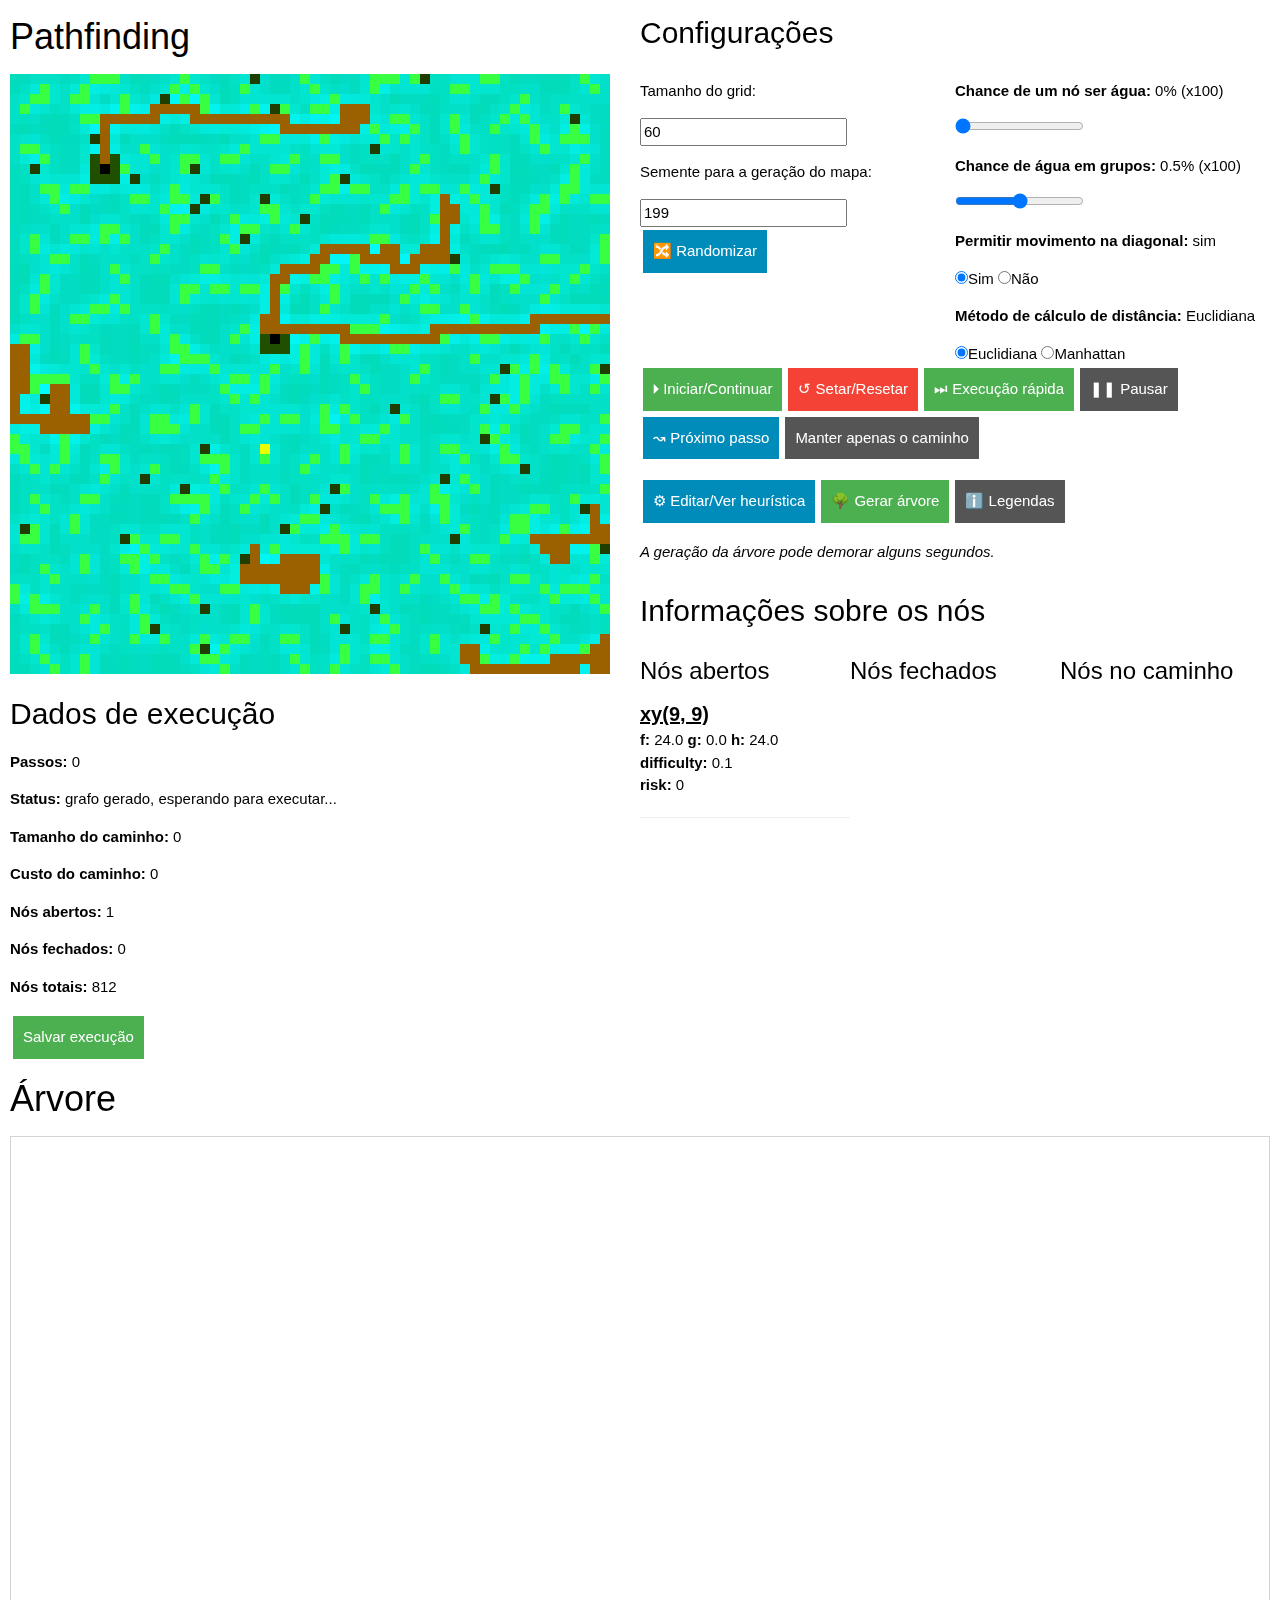
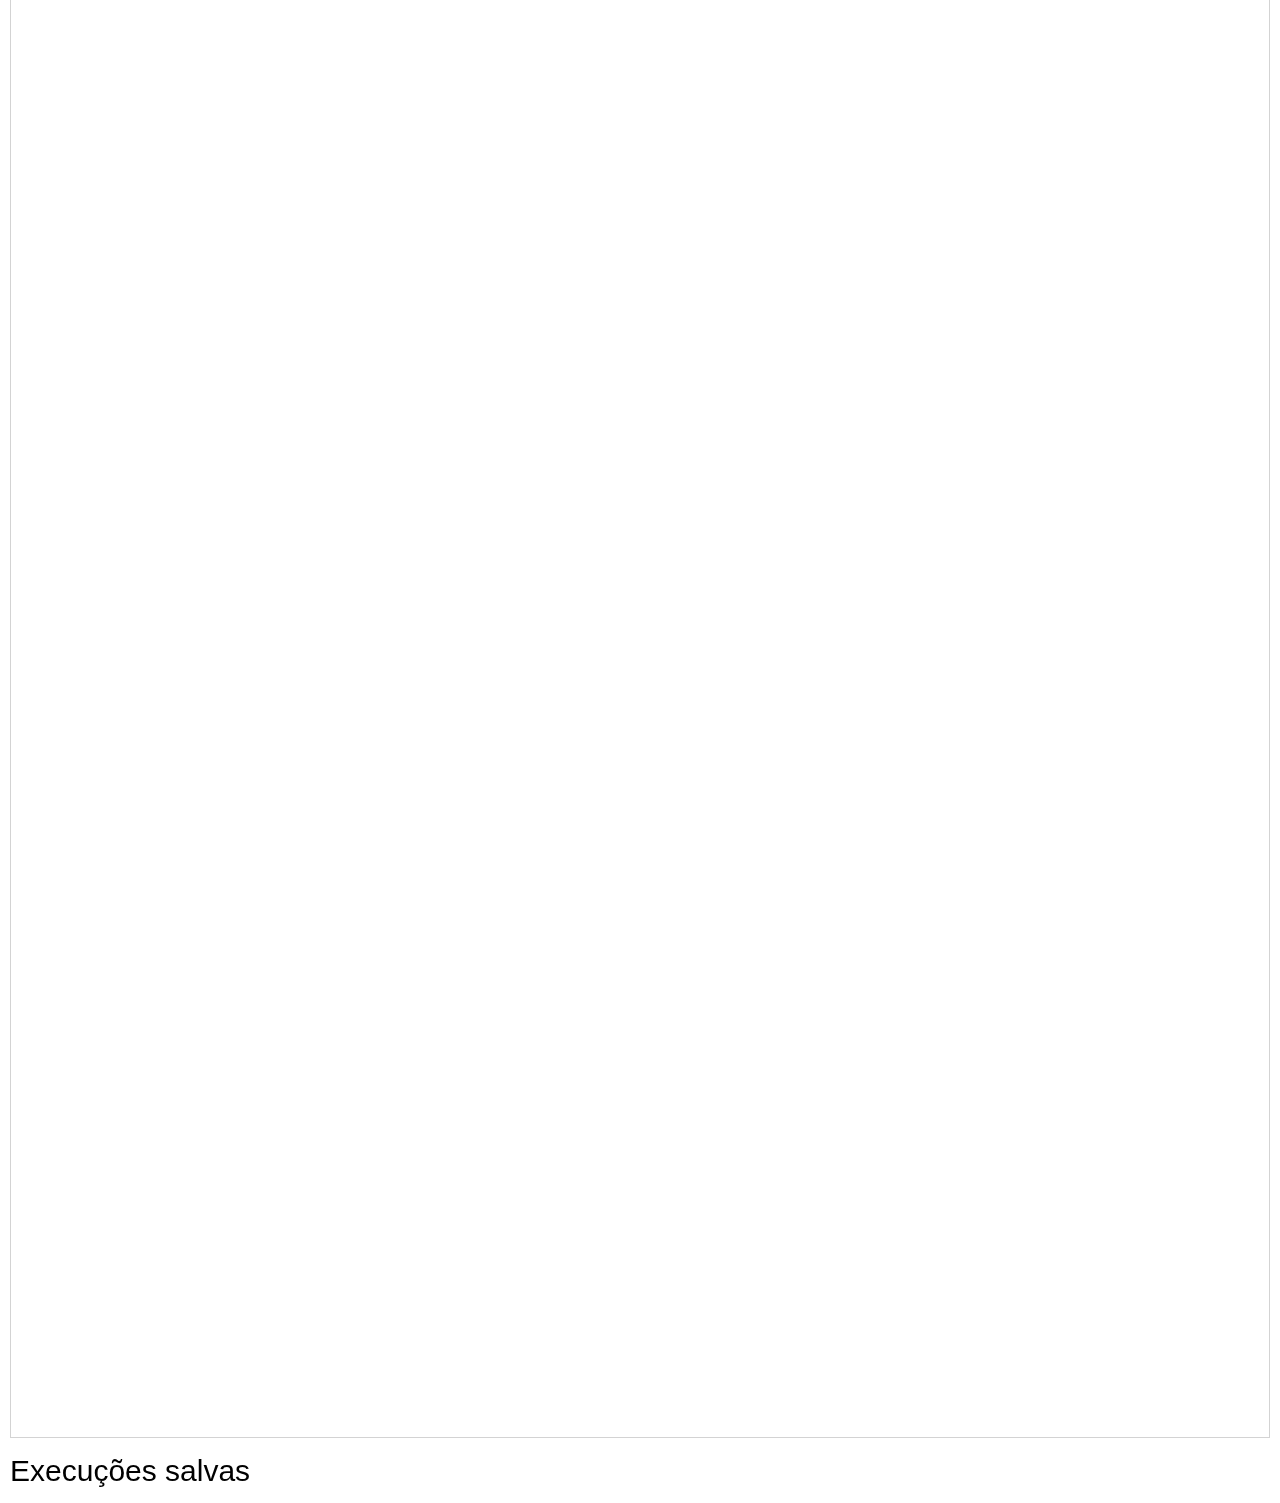
<file: astar-pathfinding/astar/index.html>
<!DOCTYPE html>
<html>
  <head>
    <meta charset="utf-8">
    <meta name="viewport" width=device-width, initial-scale=1.0, maximum-scale=1.0, user-scalable=0>
    <link href="css/stylesheet.css" rel="stylesheet" type="text/css">
    <link href="css/w3sModal.css" rel="stylesheet" type="text/css">
    <link href="js/vis/vis.min.css" rel="stylesheet" type="text/css">

    <script src="js/myUtils/deepCopy.js"></script>
    <script src="js/myUtils/rgbaToHex.js"></script>

    <script src="js/p5/p5.min.js"></script>
    <script src="js/p5/addons/p5.dom.js"></script>
    <script src="js/vis/vis.min.js"></script>
      <script src="js/myUtils/MySimpleModal.js"></script>
    <script src="js/vis/visNetHelper.js"></script>
    <script src="js/Cell.js"></script>
    <script src="js/setupCode.js"></script>
    <script src="js/myUtils/util.js"></script>
    <script src="js/pathfind.js"></script>



  </head>
  <body>


      <div id="content" class="row" >
        <div  class="column">

          <div id="leftSection" >
            <h1>Pathfinding</h1>
            <script src="js/sketch.js"></script>
          </div>

          <div class="columnSmall" id="data">
            <h2>Dados de execução</h2>
          </div>
        </div>

        <div id="rightSection" class="column" >
          <h2>Configurações</h2>
          <div class="row">
            <div id="configuration" class="column"></div>
            <div id="configuration2" class="column"></div>
          </div>
          <div id="buttonArea"></div>

          <div class="row">
            <div class="columnLarge">
                <h2>Informações sobre os nós</h2>
                <div class="row">

                  <div class="column" id="openedLog">
                    <h3>Nós abertos</h3>
                  </div>
                  <div class="column" id="closedLog">
                    <h3>Nós fechados</h3>
                  </div>

                  <div class="column" id="pathLog">
                    <h3>Nós no caminho</h3>
                  </div>

                </div>
              </div>
            </div>
          </div>
        </div>
      </div>

      <div>
          <h1>Árvore</h1>
          <div id="mynetwork">

          </div>
      </div>


      <div id="savedExecutions">
          <h2>Execuções salvas</h2>
      </div>




      <!--=============================================== V MODAL V ===========================================================-->

     <div id="hardCodedModals">

         <div id="id01" class="w3-modal">
             <div class="w3-modal-content">

                 <header class="w3-container w3-teal">
      <span onclick="closeModal('id01')"
            class="w3-button w3-display-topright">&times;</span>
                     <h2>Configuração / Explicação da fórmula da heurística</h2>
                 </header>

                 <div id="modalContentText" style="padding: 10px;">
                     A execução do algoritmo depende da função heurística utilizada, que é representada por uma Fórmula Geral.
                     Esta Fórmula contém variáveis chamadas de pesos, sendo estas responsáveis por determinar se a busca
                     será feita através do algoritmo A* ou do algoritmo Best-First, por exemplo. <br>

                     Vale ressaltar que o usuário tem liberdade para manipular os valores dos pesos, escolhendo assim qual algoritmo deseja usar.
                     <br>

                     <strong>Para o A*:</strong><br>
                     <span class='formula mainFormula'>f(n) = <span class="formulaColor1">g(n)</span> + <span class="formulaColor2">h(n)</span></span>
                     <span class='formula mainFormula'>f(n) = w * <span class="formulaColor1">( y * dif(n) + z * rsk(n) + dist(previous, n))</span>+ x * <span class="formulaColor2">h(n)</span></span>

                     <strong>Para o Best First:</strong><br>
                     <span class='formula mainFormula'>f(n) = <span class="formulaColor2">h(n)</span></span>
                     <span class='formula mainFormula'>f(n) = x * <span class="formulaColor2">h(n)</span></span>

                     <!--
                     <strong>Onde:</strong><br>
                     <span class="forula formulaColor2">h(n)</span> é a distância do nó <span class="formula formula">n</span> até o nó objetivo.
                      -->

                     <br>
                     <strong>Descrição das partes da fórmula:</strong>
                     <br>


                     <div class="row">

                         <div class="column">
                             <ul>
                                 <li><span class='formula'>n</span>: nó para o qual a função heurística será calculada.</li>
                                 <!--<li><span class='formula'>1</span>:  distância para andar de um nó ao outro.</li>-->
                                 <li><span class='formula'>w</span>: peso que controla a importância de <span class='formula'>g(n)</span>, sendo considerados valores entre 0 e 1.</li>
                                 <li><span class='formula'>( y * dif(n) + z * rsk(n) + dist(previous, n))</span>: cálculo de <span class='formula'>g(n)</span>, considerando de forma acumulada o tamanho, risco e dificuldade do caminho.</li>
                                 <li><span class='formula'>y</span>: peso que controla a importância de <span class='formula'>dif(n)</span>, sendo considerados valores entre 0 e 1.</li>
                                 <li><span class="formula">dist(p0, p1)</span>: é uma função que calcula a distância (Euclidiana ou Manhattan) entre dois nós.</li>
                             </ul>
                         </div>

                         <div class="column">
                             <ul>
                                 <li><span class='formula'>dif(n)</span>: valor associado com a dificuldade de se passar pelo nó n.</li>
                                 <li><span class='formula'>z</span>: peso que controla a importância de <span class='formula'>rsk(n)</span>, sendo considerados valores entre 0 e 1.</li>
                                 <li><span class='formula'>rsk(n)</span>:risco associado ao percorrer a área (presença de animais perigosos ou pessoas hostis).</li>
                                 <li><span class='formula'>x</span>: peso que controla a importância de <span class='formula'>h(n)</span>, sendo considerados valores entre 0 e 1.</li>
                                 <li><span class='formula'>h(n)</span>: função que considera a distância do nó <span class='formula'>n</span> até o nó objetivo.</li>
                             </ul>
                         </div>


                     </div>


                     <!--
                     <div class="row">
                         <div class="column">
                             <span class='formula'>f(n) = 1 + w * g(n) + x * h(n)</span><br>
                             <ul>
                                 <li><span class='formula'>f(n)</span>: a distância padrão para se andar de um nó ao outro.</li>
                                 <li><span class='formula'>n</span>: o nó para o qual a função heurística será calculada.</li>
                                 <li><span class='formula'>g(n)</span>: função que acumula três aspectos de dificuldade (mostrados a seguir) do caminho desde o início até o nó <span class="formula">n</span>.</li>
                                 <li><span class='formula'>f(n)</span>: parte da heurística que considera a distância do nó <span class="formula">n</span> até o nó objetivo.</li>
                                 <li><span class='formula'>w, x</span>: pesos que controlam a importância de cada parte da fórmula.</li>
                             </ul>
                         </div>
                         <div class="column">
                             <span class='formula'>g(n) = y * dif(n) + z * rsk(n)</span><br>
                             <ul>
                                 <li><span class='formula'>dif(n)</span>: o valor associado com a dificuldade de se passar pelo nó em questão. Se o nó for uma área de floresta densa, por exemplo, esse valor deve ser maior.</li>
                                 <li><span class='formula'>rsk(n)</span>: o risco associado a percorrer aquela área (o que é diferente da dificuldade, pois no mapa apenas algumas poucas áreas terão risco maior que zero). Pode representar que existem animais ou pessoas hostis nesses lugares, portanto devem ser evitados.</li>
                                 <li><span class='formula'>y, z</span>: pesos que controlam a importância de cada parte da fórmula.</li>
                             </ul>
                         </div>
                     </div>
                     -->


                     <div id="algChoices">
                         <strong>Definir algoritmo utilizado</strong><br>


                     </div>
                     <div id="resutlFormula" style="text-align: center">
                     </div>
                     <div class="row">
                         <div class="column centerInModal" id="editwx">
                         </div>

                         <div class="column centerInModal" id="edityz">
                         </div>
                     </div>
                     <div id="confirmBtn" style="width: 100%;" class="center">

                     </div>
                 </div>
                 <footer class="w3-container w3-teal">
                     <p></p>
                 </footer>

             </div>
         </div>









         <div id="id02" class="w3-modal">
             <div class="w3-modal-content">

                 <header class="w3-container w3-teal">
      <span onclick="closeModal('id02');"
            class="w3-button w3-display-topright">&times;</span>
                     <h2>Legenda</h2>
                 </header>
                 <div style="padding: 10px;">


                     <table>


                         <tr>
                             <td style="width: 33%; vertical-align: top;">
                                 <table>
                                     <tr><td><img src="imgs/water.PNG" class="smallThumb"> </td>               <td><span> <strong>Água: </strong>uma área com água, um obstáculo que o agente não consegue transpor.</span></td></tr>
                                     <tr><td><img src="imgs/land.PNG" class="smallThumb"></td>                 <td><span> <strong>Terreno: </strong>uma área de terreno comum, quanto mais claro o tom de verde mais fácil a área é de ser percorrida, assim, o agente deve preferir essas partes para diminuir o custo do trajeto.</span></td></tr>
                                     <tr><td><img src="imgs/dangerzone.PNG" class="smallThumb"> </td>          <td><span> <strong>Área de risco: </strong> uma área de terreno com risco, o agente pode passar por essas partes, mas deve evitá-las.</span></td></tr>
                                     <tr><td><img src="imgs/road.png" class="smallThumb"> </td>          <td><span> <strong>Trilha ou pista: </strong> uma área que pode ser facilmente percorrida pelo agente.</span></td></tr>
                                     <tr><td><img src="imgs/endpoint-startpoint.PNG" class="smallThumb"></td>  <td><span> <strong>Ponto de início ou de fim: </strong> ponto de início se estiver na parte superior esquerda do mapa, ou de fim (objetivo) se estiver na parte inferior direita.</span></td></tr>
                                 </table>
                             </td>

                             <td style="width: 33%; vertical-align: top;">
                                 <table>
                                     <tr><td><img src="imgs/openednodes.PNG" class="smallThumb"> </td>         <td><span> <strong>Nó aberto: </strong> nós que estão na lista de nós abertos.</span></td></tr>
                                     <tr><td><img src="imgs/closednodes.PNG" class="smallThumb">   </td>       <td><span> <strong>Nó fechado: </strong>  nós que estão na lista de nós fechados.</span></td></tr>
                                     <tr><td><img src="imgs/path.PNG" class="smallThumb">  </td>               <td><span> <strong>Caminho: </strong> nós que fazem parte do caminho atual.</span></td></tr>
                                 </table>
                             </td>

                             <td style="width: 33%; vertical-align: top">
                                 <table>
                                     <tr><td><img src="imgs/initialnode.PNG" class="smallThumb">  </td>               <td><span> <strong>Nó inicial: </strong> nó de início na árvore.</span></td></tr>
                                     <tr><td><img src="imgs/endnode.PNG" class="smallThumb">  </td>               <td><span> <strong>Nó final: </strong> nó objetivo na árvore.</span></td></tr>
                                 </table>
                             </td>
                         </tr>

                     </table>

                 </div>
                 <footer class="w3-container w3-teal">
                     <p></p>
                 </footer>

             </div>
         </div>


     </div>


      <div id="modals"></div>


  </body>
</html>
</file>
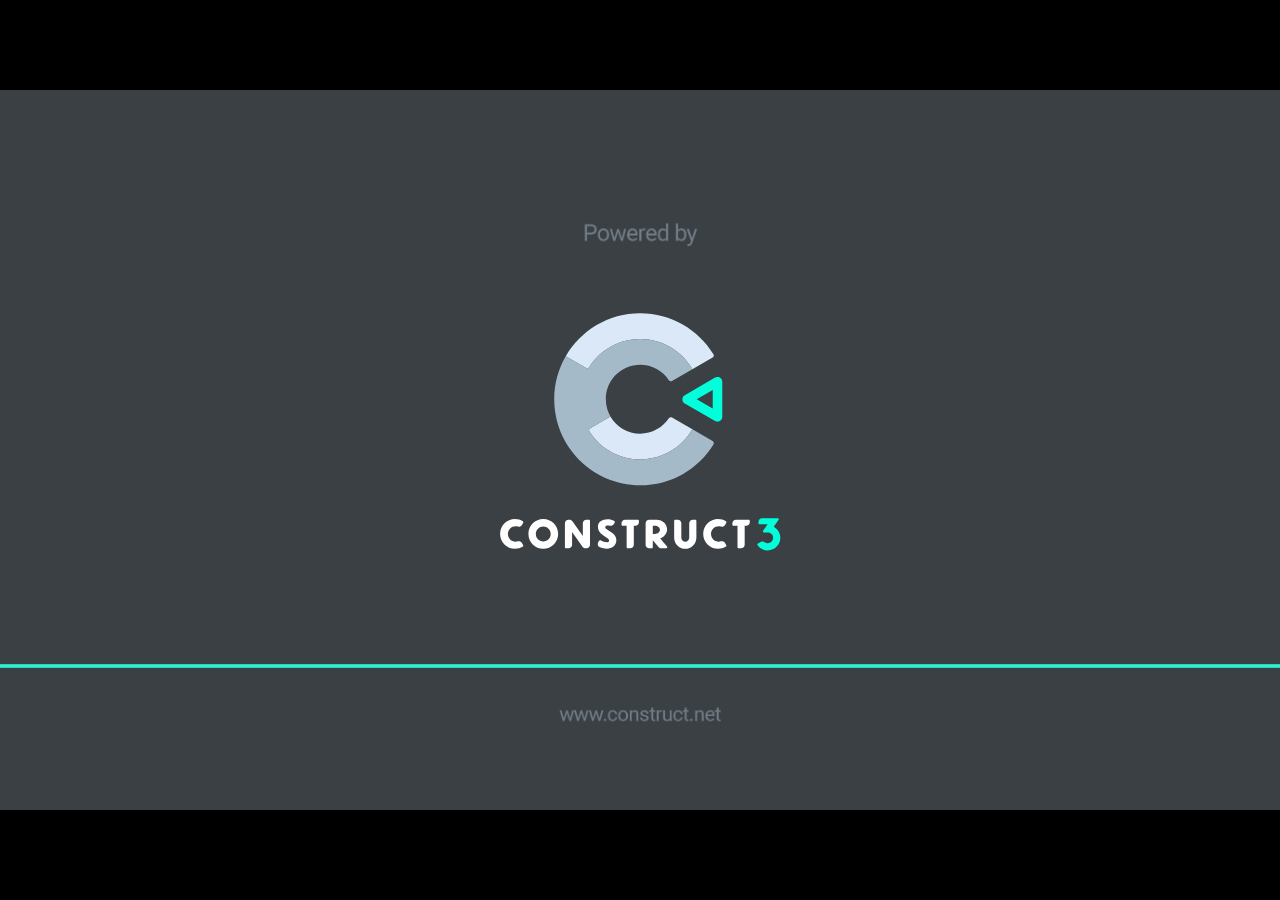
<file: projeto-jovem-programador/executaveis/aula1/01/index.html>
<!DOCTYPE html>
<html>
<head>
<meta charset="UTF-8">
<title>myfirstplatformer</title>
<meta name="viewport" content="width=device-width, initial-scale=1.0, maximum-scale=1.0, minimum-scale=1.0, user-scalable=no">

	<link rel="manifest" href="appmanifest.json">
	<meta name="apple-mobile-web-app-capable" content="yes">
	<link rel="apple-touch-icon" sizes="128x128" href="icons/icon-128.png">
	<link rel="apple-touch-icon" sizes="256x256" href="icons/icon-256.png">
	<link rel="apple-touch-icon" sizes="512x512" href="icons/icon-512.png">
	<link rel="icon" type="image/png" href="icons/icon-512.png">

<link rel="stylesheet" href="style.css">

</head>
<body>
<div id="fb-root"></div>

	<script src="c2runtime.js"></script>
	<script src="start.js"></script>
	<script src="register-sw.js"></script>
</body>
</html>
</file>
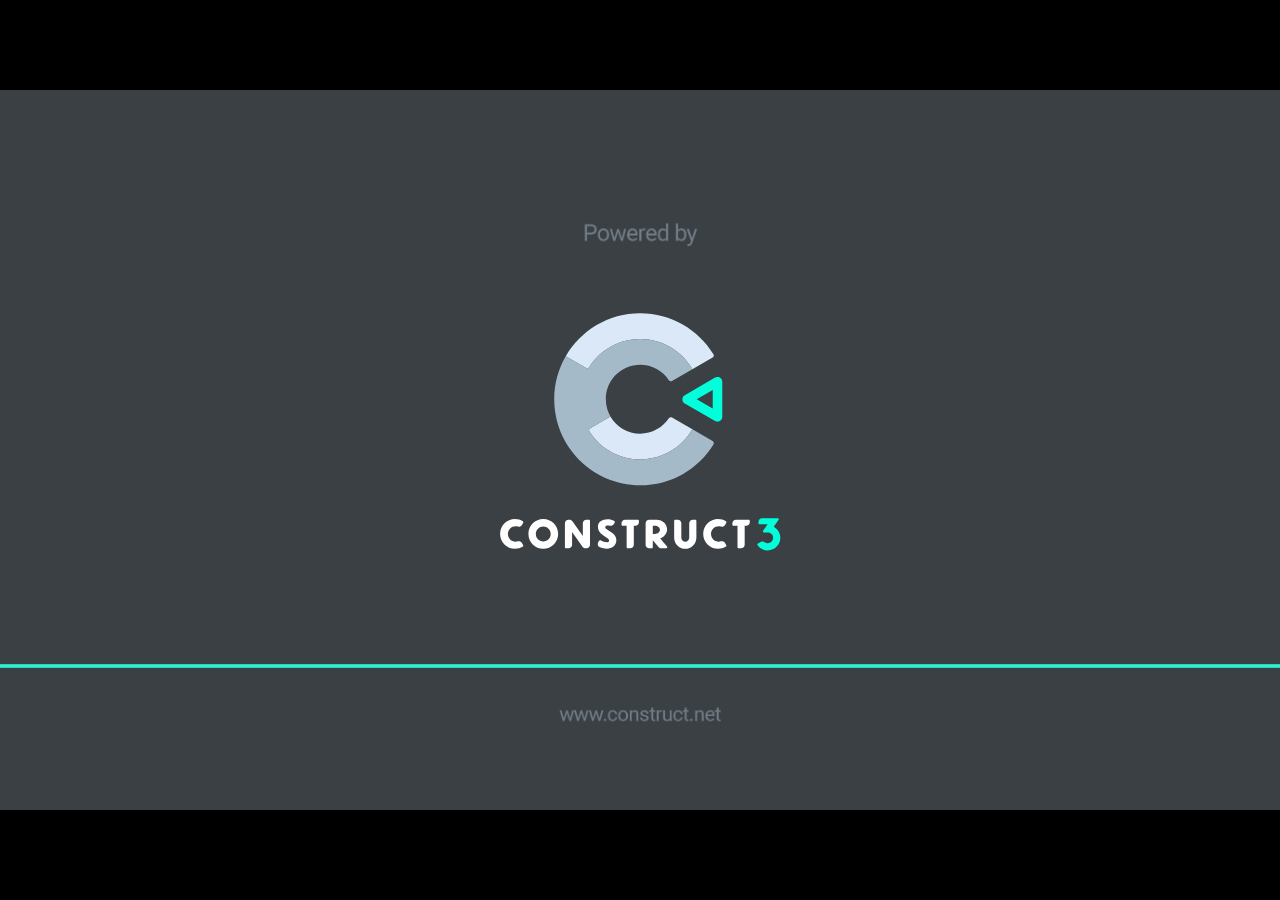
<file: projeto-jovem-programador/executaveis/aula1/02/index.html>
<!DOCTYPE html>
<html>
<head>
<meta charset="UTF-8">
<title>MyFirstPlatformer</title>
<meta name="viewport" content="width=device-width, initial-scale=1.0, maximum-scale=1.0, minimum-scale=1.0, user-scalable=no">

	<link rel="manifest" href="appmanifest.json">
	<meta name="apple-mobile-web-app-capable" content="yes">
	<link rel="apple-touch-icon" sizes="128x128" href="icons/icon-128.png">
	<link rel="apple-touch-icon" sizes="256x256" href="icons/icon-256.png">
	<link rel="apple-touch-icon" sizes="512x512" href="icons/icon-512.png">
	<link rel="icon" type="image/png" href="icons/icon-512.png">

<link rel="stylesheet" href="style.css">

</head>
<body>
<div id="fb-root"></div>

	<script src="c2runtime.js"></script>
	<script src="start.js"></script>
	<script src="register-sw.js"></script>
</body>
</html>
</file>
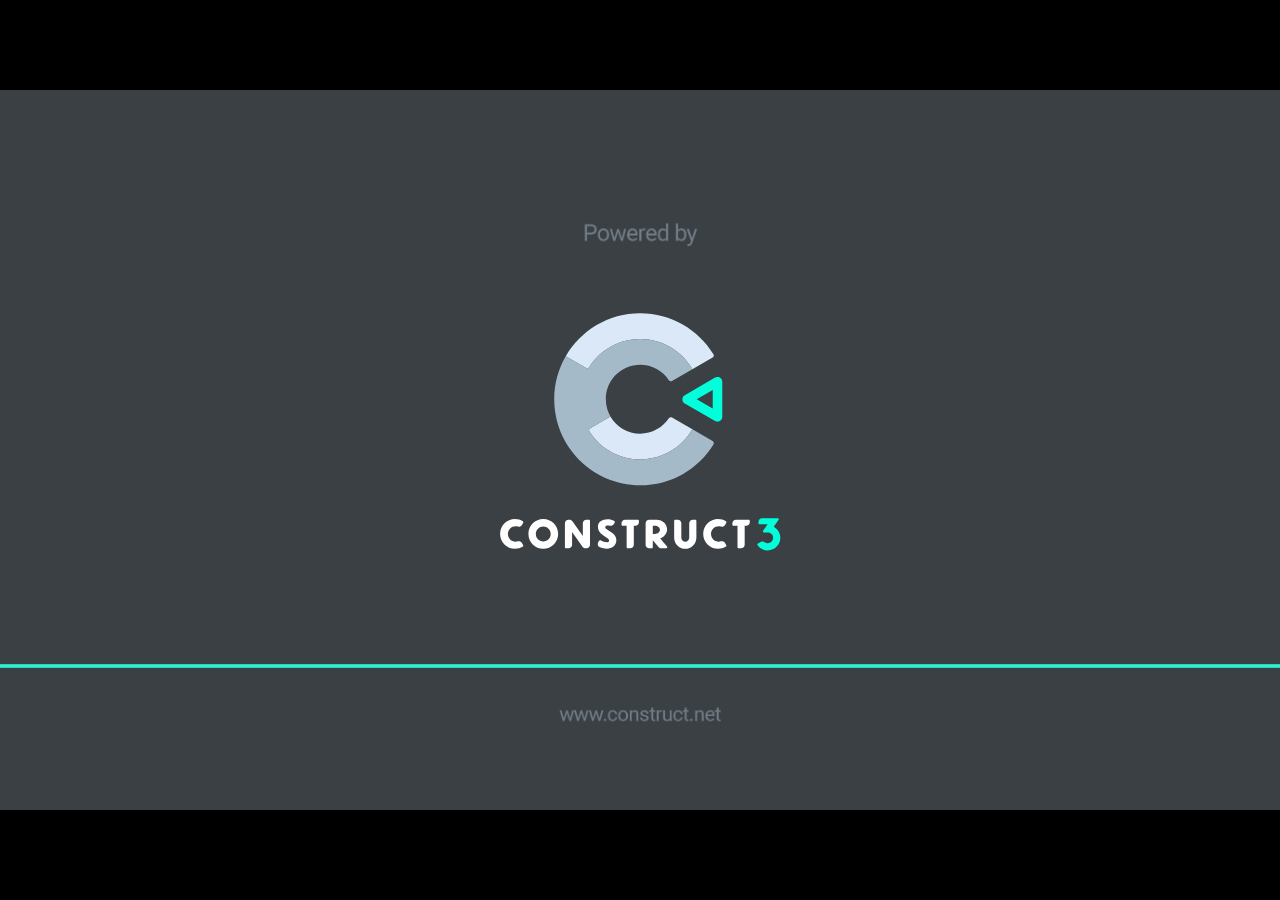
<file: projeto-jovem-programador/executaveis/aula2/01/index.html>
<!DOCTYPE html>
<html>
<head>
<meta charset="UTF-8">
<title>Aula1</title>
<meta name="viewport" content="width=device-width, initial-scale=1.0, maximum-scale=1.0, minimum-scale=1.0, user-scalable=no">

	<link rel="manifest" href="appmanifest.json">
	<meta name="apple-mobile-web-app-capable" content="yes">
	<link rel="apple-touch-icon" sizes="128x128" href="icons/icon-128.png">
	<link rel="apple-touch-icon" sizes="256x256" href="icons/icon-256.png">
	<link rel="apple-touch-icon" sizes="512x512" href="icons/icon-512.png">
	<link rel="icon" type="image/png" href="icons/icon-512.png">

<link rel="stylesheet" href="style.css">

</head>
<body>
<div id="fb-root"></div>

	<script src="c2runtime.js"></script>
	<script src="start.js"></script>
	<script src="register-sw.js"></script>
</body>
</html>
</file>
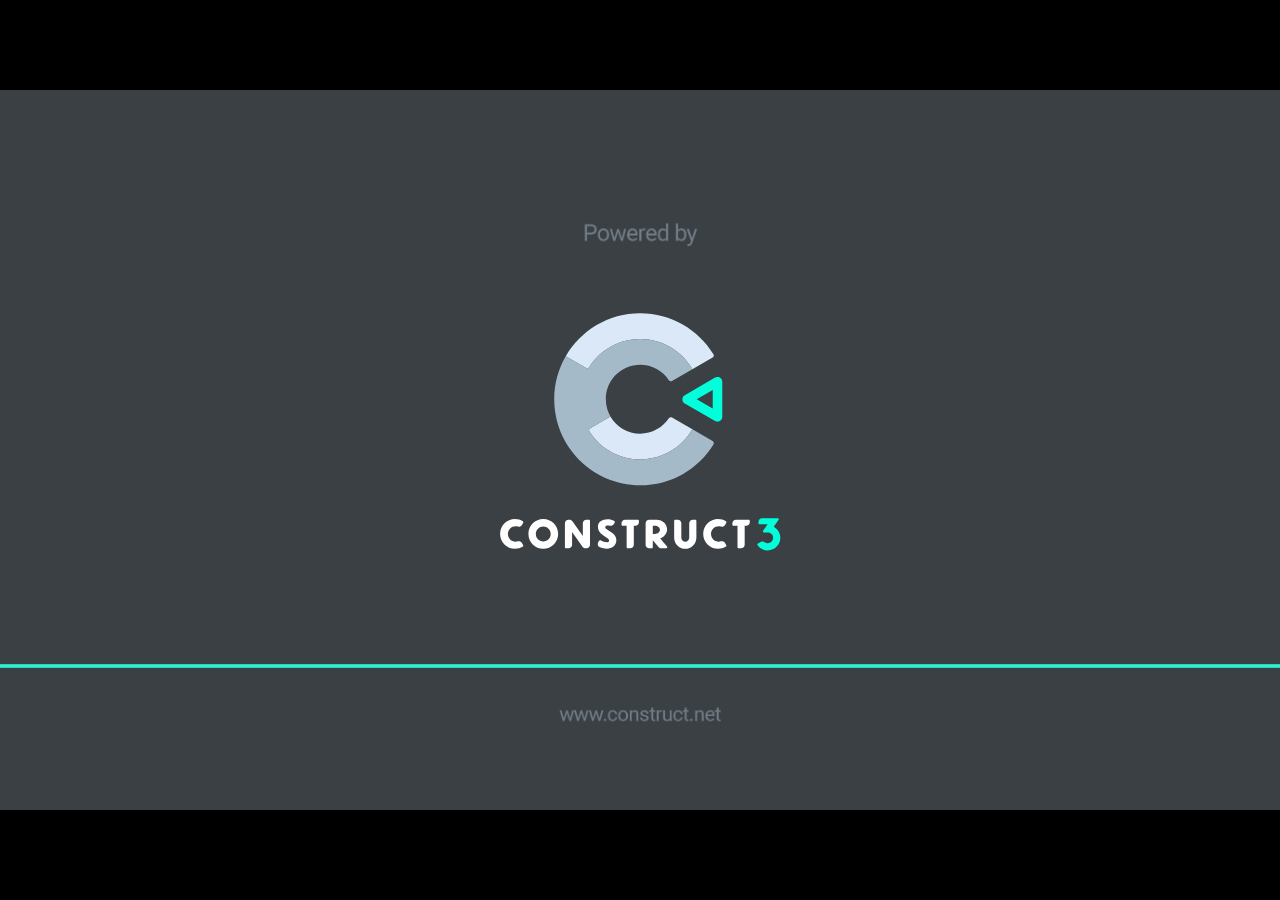
<file: projeto-jovem-programador/executaveis/aula3/01/index.html>
<!DOCTYPE html>
<html>
<head>
<meta charset="UTF-8">
<title>Aula1</title>
<meta name="viewport" content="width=device-width, initial-scale=1.0, maximum-scale=1.0, minimum-scale=1.0, user-scalable=no">

	<link rel="manifest" href="appmanifest.json">
	<meta name="apple-mobile-web-app-capable" content="yes">
	<link rel="apple-touch-icon" sizes="128x128" href="icons/icon-128.png">
	<link rel="apple-touch-icon" sizes="256x256" href="icons/icon-256.png">
	<link rel="apple-touch-icon" sizes="512x512" href="icons/icon-512.png">
	<link rel="icon" type="image/png" href="icons/icon-512.png">

<link rel="stylesheet" href="style.css">

</head>
<body>
<div id="fb-root"></div>
	<script src="box2d.asm.js"></script>
	<script src="c2runtime.js"></script>
	<script src="start.js"></script>
	<script src="register-sw.js"></script>
</body>
</html>
</file>
<file: astar-pathfinding/astar/css/stylesheet.css>
body {
    padding: 0 10px 0 10px;
    margin: 0;
    font-family: "Open Sans", SansSerif, sans-serif;
}

#content{
    /*column-count: 2;*/
}

#leftSection{

}

#rightSection{
}

#content{
}

#data{
}

#mynetwork {
    width: 100%;
    height: auto;
    min-height: 1000px;
    border: 1px solid lightgray;
}

.formula{
    font-family: "Cambria Math", Cambria, Georgia, serif;
    font-size: 20px;
    font-weight: bold;
    transition:  transform 2s;
}

.formulaVariable{
    color: rgba(228, 63, 0, 0.96);
}

.formulaColor1{
    color: rgba(0, 152, 1, 0.96);
}

.formulaColor2{
    color: rgba(0, 75, 228, 0.96);
}


.row {
    display: flex;
}

.column {
    flex: 50%;
}

.columnSmall {
    flex: 20%;
}

.columnLarge {
    flex: 70%;
}

.topRight{
    position: absolute;
    right: 0;
    top: 0;
}



.defaultButton{
    -webkit-transition-duration: 0.4s; /* Safari */
    transition-duration: 0.4s;
    border: none;
    cursor: pointer;
    padding: 10px;
    margin: 3px;
}

.geenButton:hover{
     background-color: #4CAF50; /* Green */
     color: white;
 }

.blueButton:hover{
    background-color: #008CBA;
    color: white;
}

.redButton:hover{
    background-color: #f44336;
    color: white;
}

.grayButton:hover{
    background-color: #e7e7e7;
    color: black;
}

.blackButton:hover{
    background-color: #555555;
    color: white;
}

/*****/

.greenButton{
    background-color: #4CAF50; /* Green */
    color: white;
}

.blueButton{
    background-color: #008CBA;
    color: white;
}

.redButton{
    background-color: #f44336;
    color: white;
}

.grayButton{
    background-color: #e7e7e7;
    color: black;
}

.blackButton{
    background-color: #555555;
    color: rgba(155, 97, 0, 0.96);
    color: white;
}

/*****/


.divOverflow{
    overflow: auto;
    max-height: 100vh;
}

.listItemTitle{
    text-align: center;
    text-decoration: underline;
    font-weight: bold;
    font-size: 15pt;
}

.center {
    margin: auto;
    width: 50%;
    padding: 10px;
}

.smallThumb{
    border: whitesmoke 3px solid;
    margin: 5px;
    width: 80px;
    height: 80px;
}

.smallThumb span{
}


.listBox{
    border:solid 1px grey;;
    padding: 5px;
}

.mainFormula{
    text-align: center;
    line-height: 20pt;
    margin-left: auto;
    margin-right: auto;
    margin-top: 3px;
    margin-bottom: 3px;
    width: 70%;
    border: 2px dashed #80000b;
    padding: 10px;
    display: block;
    font-size: 20pt;
}

.centerInModal{
    display: block;
    margin: auto;
}

.nodeTooltip{
    position: absolute;
    visibility: hidden;
    background:rgba(255, 255, 255, 0.7);
    padding:10px;
    transition: all 0.5s ease;
}
</file>
<file: projeto-jovem-programador/executaveis/aula1/01/style.css>
html, body {
	padding: 0;
	margin: 0;
	overflow: hidden;
	
	background: #000000;
	color: white;
}

html, body, canvas {
	touch-action: none;
	touch-action-delay: none;
}
</file>
<file: projeto-jovem-programador/executaveis/aula1/02/style.css>
html, body {
	padding: 0;
	margin: 0;
	overflow: hidden;
	
	background: #000000;
	color: white;
}

html, body, canvas {
	touch-action: none;
	touch-action-delay: none;
}
</file>
<file: projeto-jovem-programador/executaveis/aula2/01/style.css>
html, body {
	padding: 0;
	margin: 0;
	overflow: hidden;
	
	background: #000000;
	color: white;
}

html, body, canvas {
	touch-action: none;
	touch-action-delay: none;
}
</file>
<file: projeto-jovem-programador/executaveis/aula3/01/style.css>
html, body {
	padding: 0;
	margin: 0;
	overflow: hidden;
	
	background: #000000;
	color: white;
}

html, body, canvas {
	touch-action: none;
	touch-action-delay: none;
}
</file>
<file: astar-pathfinding/astar/css/w3sModal.css>
/* W3.CSS 4.10 February 2018 by Jan Egil and Borge Refsnes */
html {
    box-sizing: border-box
}

*, *:before, *:after {
    box-sizing: inherit
}

/* Extract from normalize.css by Nicolas Gallagher and Jonathan Neal git.io/normalize */
html {
    -ms-text-size-adjust: 100%;
    -webkit-text-size-adjust: 100%
}

body {
    margin: 0
}

article, aside, details, figcaption, figure, footer, header, main, menu, nav, section, summary {
    display: block
}

audio, canvas, progress, video {
    display: inline-block
}

progress {
    vertical-align: baseline
}

audio:not([controls]) {
    display: none;
    height: 0
}

[hidden], template {
    display: none
}

a {
    background-color: transparent;
    -webkit-text-decoration-skip: objects
}

a:active, a:hover {
    outline-width: 0
}

abbr[title] {
    border-bottom: none;
    text-decoration: underline;
    text-decoration: underline dotted
}

dfn {
    font-style: italic
}

mark {
    background: #ff0;
    color: #000
}

small {
    font-size: 80%
}

sub, sup {
    font-size: 75%;
    line-height: 0;
    position: relative;
    vertical-align: baseline
}

sub {
    bottom: -0.25em
}

sup {
    top: -0.5em
}

figure {
    margin: 1em 40px
}

img {
    border-style: none
}

svg:not(:root) {
    overflow: hidden
}

code, kbd, pre, samp {
    font-family: monospace, monospace;
    font-size: 1em
}

hr {
    box-sizing: content-box;
    height: 0;
    overflow: visible
}

button, input, select, textarea {
    font: inherit;
    margin: 0
}

optgroup {
    font-weight: bold
}

button, input {
    overflow: visible
}

button, select {
    text-transform: none
}

button, html [type=button], [type=reset], [type=submit] {
    -webkit-appearance: button
}

button::-moz-focus-inner, [type=button]::-moz-focus-inner, [type=reset]::-moz-focus-inner, [type=submit]::-moz-focus-inner {
    border-style: none;
    padding: 0
}

button:-moz-focusring, [type=button]:-moz-focusring, [type=reset]:-moz-focusring, [type=submit]:-moz-focusring {
    outline: 1px dotted ButtonText
}

fieldset {
    border: 1px solid #c0c0c0;
    margin: 0 2px;
    padding: .35em .625em .75em
}

legend {
    color: inherit;
    display: table;
    max-width: 100%;
    padding: 0;
    white-space: normal
}

textarea {
    overflow: auto
}

[type=checkbox], [type=radio] {
    padding: 0
}

[type=number]::-webkit-inner-spin-button, [type=number]::-webkit-outer-spin-button {
    height: auto
}

[type=search] {
    -webkit-appearance: textfield;
    outline-offset: -2px
}

[type=search]::-webkit-search-cancel-button, [type=search]::-webkit-search-decoration {
    -webkit-appearance: none
}

::-webkit-input-placeholder {
    color: inherit;
    opacity: 0.54
}

::-webkit-file-upload-button {
    -webkit-appearance: button;
    font: inherit
}

/* End extract */
html, body {
    font-family: Verdana, sans-serif;
    font-size: 15px;
    line-height: 1.5
}

html {
    overflow-x: hidden
}

h1 {
    font-size: 36px
}

h2 {
    font-size: 30px
}

h3 {
    font-size: 24px
}

h4 {
    font-size: 20px
}

h5 {
    font-size: 18px
}

h6 {
    font-size: 16px
}

.w3-serif {
    font-family: serif
}

h1, h2, h3, h4, h5, h6 {
    font-family: "Segoe UI", Arial, sans-serif;
    font-weight: 400;
    margin: 10px 0
}

.w3-wide {
    letter-spacing: 4px
}

hr {
    border: 0;
    border-top: 1px solid #eee;
    margin: 20px 0
}

.w3-image {
    max-width: 100%;
    height: auto
}

img {
    vertical-align: middle
}

a {
    color: inherit
}

.w3-table, .w3-table-all {
    border-collapse: collapse;
    border-spacing: 0;
    width: 100%;
    display: table
}

.w3-table-all {
    border: 1px solid #ccc
}

.w3-bordered tr, .w3-table-all tr {
    border-bottom: 1px solid #ddd
}

.w3-striped tbody tr:nth-child(even) {
    background-color: #f1f1f1
}

.w3-table-all tr:nth-child(odd) {
    background-color: #fff
}

.w3-table-all tr:nth-child(even) {
    background-color: #f1f1f1
}

.w3-hoverable tbody tr:hover, .w3-ul.w3-hoverable li:hover {
    background-color: #ccc
}

.w3-centered tr th, .w3-centered tr td {
    text-align: center
}

.w3-table td, .w3-table th, .w3-table-all td, .w3-table-all th {
    padding: 8px 8px;
    display: table-cell;
    text-align: left;
    vertical-align: top
}

.w3-table th:first-child, .w3-table td:first-child, .w3-table-all th:first-child, .w3-table-all td:first-child {
    padding-left: 16px
}

.w3-btn, .w3-button {
    border: none;
    display: inline-block;
    padding: 8px 16px;
    vertical-align: middle;
    overflow: hidden;
    text-decoration: none;
    color: inherit;
    background-color: inherit;
    text-align: center;
    cursor: pointer;
    white-space: nowrap
}

.w3-btn:hover {
    box-shadow: 0 8px 16px 0 rgba(0, 0, 0, 0.2), 0 6px 20px 0 rgba(0, 0, 0, 0.19)
}

.w3-btn, .w3-button {
    -webkit-touch-callout: none;
    -webkit-user-select: none;
    -khtml-user-select: none;
    -moz-user-select: none;
    -ms-user-select: none;
    user-select: none
}

.w3-disabled, .w3-btn:disabled, .w3-button:disabled {
    cursor: not-allowed;
    opacity: 0.3
}

.w3-disabled *, :disabled * {
    pointer-events: none
}

.w3-btn.w3-disabled:hover, .w3-btn:disabled:hover {
    box-shadow: none
}

.w3-badge, .w3-tag {
    background-color: #000;
    color: #fff;
    display: inline-block;
    padding-left: 8px;
    padding-right: 8px;
    text-align: center
}

.w3-badge {
    border-radius: 50%
}

.w3-ul {
    list-style-type: none;
    padding: 0;
    margin: 0
}

.w3-ul li {
    padding: 8px 16px;
    border-bottom: 1px solid #ddd
}

.w3-ul li:last-child {
    border-bottom: none
}

.w3-tooltip, .w3-display-container {
    position: relative
}

.w3-tooltip .w3-text {
    display: none
}

.w3-tooltip:hover .w3-text {
    display: inline-block
}

.w3-ripple:active {
    opacity: 0.5
}

.w3-ripple {
    transition: opacity 0s
}

.w3-input {
    padding: 8px;
    display: block;
    border: none;
    border-bottom: 1px solid #ccc;
    width: 100%
}

.w3-select {
    padding: 9px 0;
    width: 100%;
    border: none;
    border-bottom: 1px solid #ccc
}

.w3-dropdown-click, .w3-dropdown-hover {
    position: relative;
    display: inline-block;
    cursor: pointer
}

.w3-dropdown-hover:hover .w3-dropdown-content {
    display: block
}

.w3-dropdown-hover:first-child, .w3-dropdown-click:hover {
    background-color: #ccc;
    color: #000
}

.w3-dropdown-hover:hover > .w3-button:first-child, .w3-dropdown-click:hover > .w3-button:first-child {
    background-color: #ccc;
    color: #000
}

.w3-dropdown-content {
    cursor: auto;
    color: #000;
    background-color: #fff;
    display: none;
    position: absolute;
    min-width: 160px;
    margin: 0;
    padding: 0;
    z-index: 1
}

.w3-check, .w3-radio {
    width: 24px;
    height: 24px;
    position: relative;
    top: 6px
}

.w3-sidebar {
    height: 100%;
    width: 200px;
    background-color: #fff;
    position: fixed !important;
    z-index: 1;
    overflow: auto
}

.w3-bar-block .w3-dropdown-hover, .w3-bar-block .w3-dropdown-click {
    width: 100%
}

.w3-bar-block .w3-dropdown-hover .w3-dropdown-content, .w3-bar-block .w3-dropdown-click .w3-dropdown-content {
    min-width: 100%
}

.w3-bar-block .w3-dropdown-hover .w3-button, .w3-bar-block .w3-dropdown-click .w3-button {
    width: 100%;
    text-align: left;
    padding: 8px 16px
}

.w3-main, #main {
    transition: margin-left .4s
}

.w3-modal {
    z-index: 3;
    display: none;
    padding-top: 25px;
    position: fixed;
    left: 0;
    top: 0;
    width: 100%;
    height: 100%;
    overflow: auto;
    background-color: rgb(0, 0, 0);
    background-color: rgba(0, 0, 0, 0.4)
}

.w3-modal-content {
    margin: auto;
    background-color: #fff;
    position: relative;
    padding: 0;
    outline: 0;
    width: 600px;
}

.w3-bar {
    width: 100%;
    overflow: hidden
}

.w3-center .w3-bar {
    display: inline-block;
    width: auto
}

.w3-bar .w3-bar-item {
    padding: 8px 16px;
    float: left;
    width: auto;
    border: none;
    display: block;
    outline: 0
}

.w3-bar .w3-dropdown-hover, .w3-bar .w3-dropdown-click {
    position: static;
    float: left
}

.w3-bar .w3-button {
    white-space: normal
}

.w3-bar-block .w3-bar-item {
    width: 100%;
    display: block;
    padding: 8px 16px;
    text-align: left;
    border: none;
    white-space: normal;
    float: none;
    outline: 0
}

.w3-bar-block.w3-center .w3-bar-item {
    text-align: center
}

.w3-block {
    display: block;
    width: 100%
}

.w3-responsive {
    display: block;
    overflow-x: auto
}

.w3-container:after, .w3-container:before, .w3-panel:after, .w3-panel:before, .w3-row:after, .w3-row:before, .w3-row-padding:after, .w3-row-padding:before,
.w3-cell-row:before, .w3-cell-row:after, .w3-clear:after, .w3-clear:before, .w3-bar:before, .w3-bar:after {
    content: "";
    display: table;
    clear: both
}

.w3-col, .w3-half, .w3-third, .w3-twothird, .w3-threequarter, .w3-quarter {
    float: left;
    width: 100%
}

.w3-col.s1 {
    width: 8.33333%
}

.w3-col.s2 {
    width: 16.66666%
}

.w3-col.s3 {
    width: 24.99999%
}

.w3-col.s4 {
    width: 33.33333%
}

.w3-col.s5 {
    width: 41.66666%
}

.w3-col.s6 {
    width: 49.99999%
}

.w3-col.s7 {
    width: 58.33333%
}

.w3-col.s8 {
    width: 66.66666%
}

.w3-col.s9 {
    width: 74.99999%
}

.w3-col.s10 {
    width: 83.33333%
}

.w3-col.s11 {
    width: 91.66666%
}

.w3-col.s12 {
    width: 99.99999%
}

@media (min-width: 601px) {
    .w3-col.m1 {
        width: 8.33333%
    }

    .w3-col.m2 {
        width: 16.66666%
    }

    .w3-col.m3, .w3-quarter {
        width: 24.99999%
    }

    .w3-col.m4, .w3-third {
        width: 33.33333%
    }

    .w3-col.m5 {
        width: 41.66666%
    }

    .w3-col.m6, .w3-half {
        width: 49.99999%
    }

    .w3-col.m7 {
        width: 58.33333%
    }

    .w3-col.m8, .w3-twothird {
        width: 66.66666%
    }

    .w3-col.m9, .w3-threequarter {
        width: 74.99999%
    }

    .w3-col.m10 {
        width: 83.33333%
    }

    .w3-col.m11 {
        width: 91.66666%
    }

    .w3-col.m12 {
        width: 99.99999%
    }
}

@media (min-width: 993px) {
    .w3-col.l1 {
        width: 8.33333%
    }

    .w3-col.l2 {
        width: 16.66666%
    }

    .w3-col.l3 {
        width: 24.99999%
    }

    .w3-col.l4 {
        width: 33.33333%
    }

    .w3-col.l5 {
        width: 41.66666%
    }

    .w3-col.l6 {
        width: 49.99999%
    }

    .w3-col.l7 {
        width: 58.33333%
    }

    .w3-col.l8 {
        width: 66.66666%
    }

    .w3-col.l9 {
        width: 74.99999%
    }

    .w3-col.l10 {
        width: 83.33333%
    }

    .w3-col.l11 {
        width: 91.66666%
    }

    .w3-col.l12 {
        width: 99.99999%
    }
}

.w3-content {
    max-width: 980px;
    margin: auto
}

.w3-rest {
    overflow: hidden
}

.w3-cell-row {
    display: table;
    width: 100%
}

.w3-cell {
    display: table-cell
}

.w3-cell-top {
    vertical-align: top
}

.w3-cell-middle {
    vertical-align: middle
}

.w3-cell-bottom {
    vertical-align: bottom
}

.w3-hide {
    display: none !important
}

.w3-show-block, .w3-show {
    display: block !important
}

.w3-show-inline-block {
    display: inline-block !important
}

@media (max-width: 600px) {
    .w3-modal-content {
        margin: 0 10px;
        width: auto !important
    }

    .w3-modal {
        padding-top: 30px
    }

    .w3-dropdown-hover.w3-mobile .w3-dropdown-content, .w3-dropdown-click.w3-mobile .w3-dropdown-content {
        position: relative
    }

    .w3-hide-small {
        display: none !important
    }

    .w3-mobile {
        display: block;
        width: 100% !important
    }

    .w3-bar-item.w3-mobile, .w3-dropdown-hover.w3-mobile, .w3-dropdown-click.w3-mobile {
        text-align: center
    }

    .w3-dropdown-hover.w3-mobile, .w3-dropdown-hover.w3-mobile .w3-btn, .w3-dropdown-hover.w3-mobile .w3-button, .w3-dropdown-click.w3-mobile, .w3-dropdown-click.w3-mobile .w3-btn, .w3-dropdown-click.w3-mobile .w3-button {
        width: 100%
    }
}

@media (max-width: 768px) {
    .w3-modal-content {
        width: 7000px
    }

    .w3-modal {
        padding-top: 20px
    }
}

@media (min-width: 993px) {
    .w3-modal-content {
        width: 1200px
    }

    .w3-hide-large {
        display: none !important
    }

    .w3-sidebar.w3-collapse {
        display: block !important
    }
}

@media (max-width: 992px) and (min-width: 601px) {
    .w3-hide-medium {
        display: none !important
    }
}

@media (max-width: 992px) {
    .w3-sidebar.w3-collapse {
        display: none
    }

    .w3-main {
        margin-left: 0 !important;
        margin-right: 0 !important
    }
}

.w3-top, .w3-bottom {
    position: fixed;
    width: 100%;
    z-index: 1
}

.w3-top {
    top: 0
}

.w3-bottom {
    bottom: 0
}

.w3-overlay {
    position: fixed;
    display: none;
    width: 100%;
    height: 100%;
    top: 0;
    left: 0;
    right: 0;
    bottom: 0;
    background-color: rgba(0, 0, 0, 0.5);
    z-index: 2
}

.w3-display-topleft {
    position: absolute;
    left: 0;
    top: 0
}

.w3-display-topright {
    position: absolute;
    right: 0;
    top: 0
}

.w3-display-bottomleft {
    position: absolute;
    left: 0;
    bottom: 0
}

.w3-display-bottomright {
    position: absolute;
    right: 0;
    bottom: 0
}

.w3-display-middle {
    position: absolute;
    top: 50%;
    left: 50%;
    transform: translate(-50%, -50%);
    -ms-transform: translate(-50%, -50%)
}

.w3-display-left {
    position: absolute;
    top: 50%;
    left: 0%;
    transform: translate(0%, -50%);
    -ms-transform: translate(-0%, -50%)
}

.w3-display-right {
    position: absolute;
    top: 50%;
    right: 0%;
    transform: translate(0%, -50%);
    -ms-transform: translate(0%, -50%)
}

.w3-display-topmiddle {
    position: absolute;
    left: 50%;
    top: 0;
    transform: translate(-50%, 0%);
    -ms-transform: translate(-50%, 0%)
}

.w3-display-bottommiddle {
    position: absolute;
    left: 50%;
    bottom: 0;
    transform: translate(-50%, 0%);
    -ms-transform: translate(-50%, 0%)
}

.w3-display-container:hover .w3-display-hover {
    display: block
}

.w3-display-container:hover span.w3-display-hover {
    display: inline-block
}

.w3-display-hover {
    display: none
}

.w3-display-position {
    position: absolute
}

.w3-circle {
    border-radius: 50%
}

.w3-round-small {
    border-radius: 2px
}

.w3-round, .w3-round-medium {
    border-radius: 4px
}

.w3-round-large {
    border-radius: 8px
}

.w3-round-xlarge {
    border-radius: 16px
}

.w3-round-xxlarge {
    border-radius: 32px
}

.w3-row-padding, .w3-row-padding > .w3-half, .w3-row-padding > .w3-third, .w3-row-padding > .w3-twothird, .w3-row-padding > .w3-threequarter, .w3-row-padding > .w3-quarter, .w3-row-padding > .w3-col {
    padding: 0 8px
}

.w3-container, .w3-panel {
    padding: 0.01em 16px
}

.w3-panel {
    margin-top: 16px;
    margin-bottom: 16px
}

.w3-code, .w3-codespan {
    font-family: Consolas, "courier new";
    font-size: 16px
}

.w3-code {
    width: auto;
    background-color: #fff;
    padding: 8px 12px;
    border-left: 4px solid #4CAF50;
    word-wrap: break-word
}

.w3-codespan {
    color: crimson;
    background-color: #f1f1f1;
    padding-left: 4px;
    padding-right: 4px;
    font-size: 110%
}

.w3-card, .w3-card-2 {
    box-shadow: 0 2px 5px 0 rgba(0, 0, 0, 0.16), 0 2px 10px 0 rgba(0, 0, 0, 0.12)
}

.w3-card-4, .w3-hover-shadow:hover {
    box-shadow: 0 4px 10px 0 rgba(0, 0, 0, 0.2), 0 4px 20px 0 rgba(0, 0, 0, 0.19)
}

.w3-spin {
    animation: w3-spin 2s infinite linear
}

@keyframes w3-spin {
    0% {
        transform: rotate(0deg)
    }
    100% {
        transform: rotate(359deg)
    }
}

.w3-animate-fading {
    animation: fading 10s infinite
}

@keyframes fading {
    0% {
        opacity: 0
    }
    50% {
        opacity: 1
    }
    100% {
        opacity: 0
    }
}

.w3-animate-opacity {
    animation: opac 0.8s
}

@keyframes opac {
    from {
        opacity: 0
    }
    to {
        opacity: 1
    }
}

.w3-animate-top {
    position: relative;
    animation: animatetop 0.4s
}

@keyframes animatetop {
    from {
        top: -300px;
        opacity: 0
    }
    to {
        top: 0;
        opacity: 1
    }
}

.w3-animate-left {
    position: relative;
    animation: animateleft 0.4s
}

@keyframes animateleft {
    from {
        left: -300px;
        opacity: 0
    }
    to {
        left: 0;
        opacity: 1
    }
}

.w3-animate-right {
    position: relative;
    animation: animateright 0.4s
}

@keyframes animateright {
    from {
        right: -300px;
        opacity: 0
    }
    to {
        right: 0;
        opacity: 1
    }
}

.w3-animate-bottom {
    position: relative;
    animation: animatebottom 0.4s
}

@keyframes animatebottom {
    from {
        bottom: -300px;
        opacity: 0
    }
    to {
        bottom: 0;
        opacity: 1
    }
}

.w3-animate-zoom {
    animation: animatezoom 0.6s
}

@keyframes animatezoom {
    from {
        transform: scale(0)
    }
    to {
        transform: scale(1)
    }
}

.w3-animate-input {
    transition: width 0.4s ease-in-out
}

.w3-animate-input:focus {
    width: 100% !important
}

.w3-opacity, .w3-hover-opacity:hover {
    opacity: 0.60
}

.w3-opacity-off, .w3-hover-opacity-off:hover {
    opacity: 1
}

.w3-opacity-max {
    opacity: 0.25
}

.w3-opacity-min {
    opacity: 0.75
}

.w3-greyscale-max, .w3-grayscale-max, .w3-hover-greyscale:hover, .w3-hover-grayscale:hover {
    filter: grayscale(100%)
}

.w3-greyscale, .w3-grayscale {
    filter: grayscale(75%)
}

.w3-greyscale-min, .w3-grayscale-min {
    filter: grayscale(50%)
}

.w3-sepia {
    filter: sepia(75%)
}

.w3-sepia-max, .w3-hover-sepia:hover {
    filter: sepia(100%)
}

.w3-sepia-min {
    filter: sepia(50%)
}

.w3-tiny {
    font-size: 10px !important
}

.w3-small {
    font-size: 12px !important
}

.w3-medium {
    font-size: 15px !important
}

.w3-large {
    font-size: 18px !important
}

.w3-xlarge {
    font-size: 24px !important
}

.w3-xxlarge {
    font-size: 36px !important
}

.w3-xxxlarge {
    font-size: 48px !important
}

.w3-jumbo {
    font-size: 64px !important
}

.w3-left-align {
    text-align: left !important
}

.w3-right-align {
    text-align: right !important
}

.w3-justify {
    text-align: justify !important
}

.w3-center {
    text-align: center !important
}

.w3-border-0 {
    border: 0 !important
}

.w3-border {
    border: 1px solid #ccc !important
}

.w3-border-top {
    border-top: 1px solid #ccc !important
}

.w3-border-bottom {
    border-bottom: 1px solid #ccc !important
}

.w3-border-left {
    border-left: 1px solid #ccc !important
}

.w3-border-right {
    border-right: 1px solid #ccc !important
}

.w3-topbar {
    border-top: 6px solid #ccc !important
}

.w3-bottombar {
    border-bottom: 6px solid #ccc !important
}

.w3-leftbar {
    border-left: 6px solid #ccc !important
}

.w3-rightbar {
    border-right: 6px solid #ccc !important
}

.w3-section, .w3-code {
    margin-top: 16px !important;
    margin-bottom: 16px !important
}

.w3-margin {
    margin: 16px !important
}

.w3-margin-top {
    margin-top: 16px !important
}

.w3-margin-bottom {
    margin-bottom: 16px !important
}

.w3-margin-left {
    margin-left: 16px !important
}

.w3-margin-right {
    margin-right: 16px !important
}

.w3-padding-small {
    padding: 4px 8px !important
}

.w3-padding {
    padding: 8px 16px !important
}

.w3-padding-large {
    padding: 12px 24px !important
}

.w3-padding-16 {
    padding-top: 16px !important;
    padding-bottom: 16px !important
}

.w3-padding-24 {
    padding-top: 24px !important;
    padding-bottom: 24px !important
}

.w3-padding-32 {
    padding-top: 32px !important;
    padding-bottom: 32px !important
}

.w3-padding-48 {
    padding-top: 48px !important;
    padding-bottom: 48px !important
}

.w3-padding-64 {
    padding-top: 64px !important;
    padding-bottom: 64px !important
}

.w3-left {
    float: left !important
}

.w3-right {
    float: right !important
}

.w3-button:hover {
    color: #000 !important;
    background-color: #ccc !important
}

.w3-transparent, .w3-hover-none:hover {
    background-color: transparent !important
}

.w3-hover-none:hover {
    box-shadow: none !important
}

/* Colors */
.w3-amber, .w3-hover-amber:hover {
    color: #000 !important;
    background-color: #ffc107 !important
}

.w3-aqua, .w3-hover-aqua:hover {
    color: #000 !important;
    background-color: #00ffff !important
}

.w3-blue, .w3-hover-blue:hover {
    color: #fff !important;
    background-color: #2196F3 !important
}

.w3-light-blue, .w3-hover-light-blue:hover {
    color: #000 !important;
    background-color: #87CEEB !important
}

.w3-brown, .w3-hover-brown:hover {
    color: #fff !important;
    background-color: #795548 !important
}

.w3-cyan, .w3-hover-cyan:hover {
    color: #000 !important;
    background-color: #00bcd4 !important
}

.w3-blue-grey, .w3-hover-blue-grey:hover, .w3-blue-gray, .w3-hover-blue-gray:hover {
    color: #fff !important;
    background-color: #607d8b !important
}

.w3-green, .w3-hover-green:hover {
    color: #fff !important;
    background-color: #4CAF50 !important
}

.w3-light-green, .w3-hover-light-green:hover {
    color: #000 !important;
    background-color: #8bc34a !important
}

.w3-indigo, .w3-hover-indigo:hover {
    color: #fff !important;
    background-color: #3f51b5 !important
}

.w3-khaki, .w3-hover-khaki:hover {
    color: #000 !important;
    background-color: #f0e68c !important
}

.w3-lime, .w3-hover-lime:hover {
    color: #000 !important;
    background-color: #cddc39 !important
}

.w3-orange, .w3-hover-orange:hover {
    color: #000 !important;
    background-color: #ff9800 !important
}

.w3-deep-orange, .w3-hover-deep-orange:hover {
    color: #fff !important;
    background-color: #ff5722 !important
}

.w3-pink, .w3-hover-pink:hover {
    color: #fff !important;
    background-color: #e91e63 !important
}

.w3-purple, .w3-hover-purple:hover {
    color: #fff !important;
    background-color: #9c27b0 !important
}

.w3-deep-purple, .w3-hover-deep-purple:hover {
    color: #fff !important;
    background-color: #673ab7 !important
}

.w3-red, .w3-hover-red:hover {
    color: #fff !important;
    background-color: #f44336 !important
}

.w3-sand, .w3-hover-sand:hover {
    color: #000 !important;
    background-color: #fdf5e6 !important
}

.w3-teal, .w3-hover-teal:hover {
    color: #fff !important;
    background-color: #009688 !important
}

.w3-yellow, .w3-hover-yellow:hover {
    color: #000 !important;
    background-color: #ffeb3b !important
}

.w3-white, .w3-hover-white:hover {
    color: #000 !important;
    background-color: #fff !important
}

.w3-black, .w3-hover-black:hover {
    color: #fff !important;
    background-color: #000 !important
}

.w3-grey, .w3-hover-grey:hover, .w3-gray, .w3-hover-gray:hover {
    color: #000 !important;
    background-color: #9e9e9e !important
}

.w3-light-grey, .w3-hover-light-grey:hover, .w3-light-gray, .w3-hover-light-gray:hover {
    color: #000 !important;
    background-color: #f1f1f1 !important
}

.w3-dark-grey, .w3-hover-dark-grey:hover, .w3-dark-gray, .w3-hover-dark-gray:hover {
    color: #fff !important;
    background-color: #616161 !important
}

.w3-pale-red, .w3-hover-pale-red:hover {
    color: #000 !important;
    background-color: #ffdddd !important
}

.w3-pale-green, .w3-hover-pale-green:hover {
    color: #000 !important;
    background-color: #ddffdd !important
}

.w3-pale-yellow, .w3-hover-pale-yellow:hover {
    color: #000 !important;
    background-color: #ffffcc !important
}

.w3-pale-blue, .w3-hover-pale-blue:hover {
    color: #000 !important;
    background-color: #ddffff !important
}

.w3-text-amber, .w3-hover-text-amber:hover {
    color: #ffc107 !important
}

.w3-text-aqua, .w3-hover-text-aqua:hover {
    color: #00ffff !important
}

.w3-text-blue, .w3-hover-text-blue:hover {
    color: #2196F3 !important
}

.w3-text-light-blue, .w3-hover-text-light-blue:hover {
    color: #87CEEB !important
}

.w3-text-brown, .w3-hover-text-brown:hover {
    color: #795548 !important
}

.w3-text-cyan, .w3-hover-text-cyan:hover {
    color: #00bcd4 !important
}

.w3-text-blue-grey, .w3-hover-text-blue-grey:hover, .w3-text-blue-gray, .w3-hover-text-blue-gray:hover {
    color: #607d8b !important
}

.w3-text-green, .w3-hover-text-green:hover {
    color: #4CAF50 !important
}

.w3-text-light-green, .w3-hover-text-light-green:hover {
    color: #8bc34a !important
}

.w3-text-indigo, .w3-hover-text-indigo:hover {
    color: #3f51b5 !important
}

.w3-text-khaki, .w3-hover-text-khaki:hover {
    color: #b4aa50 !important
}

.w3-text-lime, .w3-hover-text-lime:hover {
    color: #cddc39 !important
}

.w3-text-orange, .w3-hover-text-orange:hover {
    color: #ff9800 !important
}

.w3-text-deep-orange, .w3-hover-text-deep-orange:hover {
    color: #ff5722 !important
}

.w3-text-pink, .w3-hover-text-pink:hover {
    color: #e91e63 !important
}

.w3-text-purple, .w3-hover-text-purple:hover {
    color: #9c27b0 !important
}

.w3-text-deep-purple, .w3-hover-text-deep-purple:hover {
    color: #673ab7 !important
}

.w3-text-red, .w3-hover-text-red:hover {
    color: #f44336 !important
}

.w3-text-sand, .w3-hover-text-sand:hover {
    color: #fdf5e6 !important
}

.w3-text-teal, .w3-hover-text-teal:hover {
    color: #009688 !important
}

.w3-text-yellow, .w3-hover-text-yellow:hover {
    color: #d2be0e !important
}

.w3-text-white, .w3-hover-text-white:hover {
    color: #fff !important
}

.w3-text-black, .w3-hover-text-black:hover {
    color: #000 !important
}

.w3-text-grey, .w3-hover-text-grey:hover, .w3-text-gray, .w3-hover-text-gray:hover {
    color: #757575 !important
}

.w3-text-light-grey, .w3-hover-text-light-grey:hover, .w3-text-light-gray, .w3-hover-text-light-gray:hover {
    color: #f1f1f1 !important
}

.w3-text-dark-grey, .w3-hover-text-dark-grey:hover, .w3-text-dark-gray, .w3-hover-text-dark-gray:hover {
    color: #3a3a3a !important
}

.w3-border-amber, .w3-hover-border-amber:hover {
    border-color: #ffc107 !important
}

.w3-border-aqua, .w3-hover-border-aqua:hover {
    border-color: #00ffff !important
}

.w3-border-blue, .w3-hover-border-blue:hover {
    border-color: #2196F3 !important
}

.w3-border-light-blue, .w3-hover-border-light-blue:hover {
    border-color: #87CEEB !important
}

.w3-border-brown, .w3-hover-border-brown:hover {
    border-color: #795548 !important
}

.w3-border-cyan, .w3-hover-border-cyan:hover {
    border-color: #00bcd4 !important
}

.w3-border-blue-grey, .w3-hover-border-blue-grey:hover, .w3-border-blue-gray, .w3-hover-border-blue-gray:hover {
    border-color: #607d8b !important
}

.w3-border-green, .w3-hover-border-green:hover {
    border-color: #4CAF50 !important
}

.w3-border-light-green, .w3-hover-border-light-green:hover {
    border-color: #8bc34a !important
}

.w3-border-indigo, .w3-hover-border-indigo:hover {
    border-color: #3f51b5 !important
}

.w3-border-khaki, .w3-hover-border-khaki:hover {
    border-color: #f0e68c !important
}

.w3-border-lime, .w3-hover-border-lime:hover {
    border-color: #cddc39 !important
}

.w3-border-orange, .w3-hover-border-orange:hover {
    border-color: #ff9800 !important
}

.w3-border-deep-orange, .w3-hover-border-deep-orange:hover {
    border-color: #ff5722 !important
}

.w3-border-pink, .w3-hover-border-pink:hover {
    border-color: #e91e63 !important
}

.w3-border-purple, .w3-hover-border-purple:hover {
    border-color: #9c27b0 !important
}

.w3-border-deep-purple, .w3-hover-border-deep-purple:hover {
    border-color: #673ab7 !important
}

.w3-border-red, .w3-hover-border-red:hover {
    border-color: #f44336 !important
}

.w3-border-sand, .w3-hover-border-sand:hover {
    border-color: #fdf5e6 !important
}

.w3-border-teal, .w3-hover-border-teal:hover {
    border-color: #009688 !important
}

.w3-border-yellow, .w3-hover-border-yellow:hover {
    border-color: #ffeb3b !important
}

.w3-border-white, .w3-hover-border-white:hover {
    border-color: #fff !important
}

.w3-border-black, .w3-hover-border-black:hover {
    border-color: #000 !important
}

.w3-border-grey, .w3-hover-border-grey:hover, .w3-border-gray, .w3-hover-border-gray:hover {
    border-color: #9e9e9e !important
}

.w3-border-light-grey, .w3-hover-border-light-grey:hover, .w3-border-light-gray, .w3-hover-border-light-gray:hover {
    border-color: #f1f1f1 !important
}

.w3-border-dark-grey, .w3-hover-border-dark-grey:hover, .w3-border-dark-gray, .w3-hover-border-dark-gray:hover {
    border-color: #616161 !important
}

.w3-border-pale-red, .w3-hover-border-pale-red:hover {
    border-color: #ffe7e7 !important
}

.w3-border-pale-green, .w3-hover-border-pale-green:hover {
    border-color: #e7ffe7 !important
}

.w3-border-pale-yellow, .w3-hover-border-pale-yellow:hover {
    border-color: #ffffcc !important
}

.w3-border-pale-blue, .w3-hover-border-pale-blue:hover {
    border-color: #e7ffff !important
}
</file>
<file: astar-pathfinding/astar/js/vis/vis.min.css>
.vis .overlay{position:absolute;top:0;left:0;width:100%;height:100%;z-index:10}.vis-active{box-shadow:0 0 10px #86d5f8}.vis [class*=span]{min-height:0;width:auto}div.vis-configuration{position:relative;display:block;float:left;font-size:12px}div.vis-configuration-wrapper{display:block;width:700px}div.vis-configuration-wrapper::after{clear:both;content:"";display:block}div.vis-configuration.vis-config-option-container{display:block;width:495px;background-color:#fff;border:2px solid #f7f8fa;border-radius:4px;margin-top:20px;left:10px;padding-left:5px}div.vis-configuration.vis-config-button{display:block;width:495px;height:25px;vertical-align:middle;line-height:25px;background-color:#f7f8fa;border:2px solid #ceced0;border-radius:4px;margin-top:20px;left:10px;padding-left:5px;cursor:pointer;margin-bottom:30px}div.vis-configuration.vis-config-button.hover{background-color:#4588e6;border:2px solid #214373;color:#fff}div.vis-configuration.vis-config-item{display:block;float:left;width:495px;height:25px;vertical-align:middle;line-height:25px}div.vis-configuration.vis-config-item.vis-config-s2{left:10px;background-color:#f7f8fa;padding-left:5px;border-radius:3px}div.vis-configuration.vis-config-item.vis-config-s3{left:20px;background-color:#e4e9f0;padding-left:5px;border-radius:3px}div.vis-configuration.vis-config-item.vis-config-s4{left:30px;background-color:#cfd8e6;padding-left:5px;border-radius:3px}div.vis-configuration.vis-config-header{font-size:18px;font-weight:700}div.vis-configuration.vis-config-label{width:120px;height:25px;line-height:25px}div.vis-configuration.vis-config-label.vis-config-s3{width:110px}div.vis-configuration.vis-config-label.vis-config-s4{width:100px}div.vis-configuration.vis-config-colorBlock{top:1px;width:30px;height:19px;border:1px solid #444;border-radius:2px;padding:0;margin:0;cursor:pointer}input.vis-configuration.vis-config-checkbox{left:-5px}input.vis-configuration.vis-config-rangeinput{position:relative;top:-5px;width:60px;padding:1px;margin:0;pointer-events:none}input.vis-configuration.vis-config-range{-webkit-appearance:none;border:0 solid #fff;background-color:rgba(0,0,0,0);width:300px;height:20px}input.vis-configuration.vis-config-range::-webkit-slider-runnable-track{width:300px;height:5px;background:#dedede;background:-moz-linear-gradient(top,#dedede 0,#c8c8c8 99%);background:-webkit-gradient(linear,left top,left bottom,color-stop(0,#dedede),color-stop(99%,#c8c8c8));background:-webkit-linear-gradient(top,#dedede 0,#c8c8c8 99%);background:-o-linear-gradient(top,#dedede 0,#c8c8c8 99%);background:-ms-linear-gradient(top,#dedede 0,#c8c8c8 99%);background:linear-gradient(to bottom,#dedede 0,#c8c8c8 99%);border:1px solid #999;box-shadow:#aaa 0 0 3px 0;border-radius:3px}input.vis-configuration.vis-config-range::-webkit-slider-thumb{-webkit-appearance:none;border:1px solid #14334b;height:17px;width:17px;border-radius:50%;background:#3876c2;background:-moz-linear-gradient(top,#3876c2 0,#385380 100%);background:-webkit-gradient(linear,left top,left bottom,color-stop(0,#3876c2),color-stop(100%,#385380));background:-webkit-linear-gradient(top,#3876c2 0,#385380 100%);background:-o-linear-gradient(top,#3876c2 0,#385380 100%);background:-ms-linear-gradient(top,#3876c2 0,#385380 100%);background:linear-gradient(to bottom,#3876c2 0,#385380 100%);box-shadow:#111927 0 0 1px 0;margin-top:-7px}input.vis-configuration.vis-config-range:focus{outline:0}input.vis-configuration.vis-config-range:focus::-webkit-slider-runnable-track{background:#9d9d9d;background:-moz-linear-gradient(top,#9d9d9d 0,#c8c8c8 99%);background:-webkit-gradient(linear,left top,left bottom,color-stop(0,#9d9d9d),color-stop(99%,#c8c8c8));background:-webkit-linear-gradient(top,#9d9d9d 0,#c8c8c8 99%);background:-o-linear-gradient(top,#9d9d9d 0,#c8c8c8 99%);background:-ms-linear-gradient(top,#9d9d9d 0,#c8c8c8 99%);background:linear-gradient(to bottom,#9d9d9d 0,#c8c8c8 99%)}input.vis-configuration.vis-config-range::-moz-range-track{width:300px;height:10px;background:#dedede;background:-moz-linear-gradient(top,#dedede 0,#c8c8c8 99%);background:-webkit-gradient(linear,left top,left bottom,color-stop(0,#dedede),color-stop(99%,#c8c8c8));background:-webkit-linear-gradient(top,#dedede 0,#c8c8c8 99%);background:-o-linear-gradient(top,#dedede 0,#c8c8c8 99%);background:-ms-linear-gradient(top,#dedede 0,#c8c8c8 99%);background:linear-gradient(to bottom,#dedede 0,#c8c8c8 99%);border:1px solid #999;box-shadow:#aaa 0 0 3px 0;border-radius:3px}input.vis-configuration.vis-config-range::-moz-range-thumb{border:none;height:16px;width:16px;border-radius:50%;background:#385380}input.vis-configuration.vis-config-range:-moz-focusring{outline:1px solid #fff;outline-offset:-1px}input.vis-configuration.vis-config-range::-ms-track{width:300px;height:5px;background:0 0;border-color:transparent;border-width:6px 0;color:transparent}input.vis-configuration.vis-config-range::-ms-fill-lower{background:#777;border-radius:10px}input.vis-configuration.vis-config-range::-ms-fill-upper{background:#ddd;border-radius:10px}input.vis-configuration.vis-config-range::-ms-thumb{border:none;height:16px;width:16px;border-radius:50%;background:#385380}input.vis-configuration.vis-config-range:focus::-ms-fill-lower{background:#888}input.vis-configuration.vis-config-range:focus::-ms-fill-upper{background:#ccc}.vis-configuration-popup{position:absolute;background:rgba(57,76,89,.85);border:2px solid #f2faff;line-height:30px;height:30px;width:150px;text-align:center;color:#fff;font-size:14px;border-radius:4px;-webkit-transition:opacity .3s ease-in-out;-moz-transition:opacity .3s ease-in-out;transition:opacity .3s ease-in-out}.vis-configuration-popup:after,.vis-configuration-popup:before{left:100%;top:50%;border:solid transparent;content:" ";height:0;width:0;position:absolute;pointer-events:none}.vis-configuration-popup:after{border-color:rgba(136,183,213,0);border-left-color:rgba(57,76,89,.85);border-width:8px;margin-top:-8px}.vis-configuration-popup:before{border-color:rgba(194,225,245,0);border-left-color:#f2faff;border-width:12px;margin-top:-12px}div.vis-tooltip{position:absolute;visibility:hidden;padding:5px;white-space:nowrap;font-family:verdana;font-size:14px;color:#000;background-color:#f5f4ed;-moz-border-radius:3px;-webkit-border-radius:3px;border-radius:3px;border:1px solid #808074;box-shadow:3px 3px 10px rgba(0,0,0,.2);pointer-events:none;z-index:5}div.vis-color-picker{position:absolute;top:0;left:30px;margin-top:-140px;margin-left:30px;width:310px;height:444px;z-index:1;padding:10px;border-radius:15px;background-color:#fff;display:none;box-shadow:rgba(0,0,0,.5) 0 0 10px 0}div.vis-color-picker div.vis-arrow{position:absolute;top:147px;left:5px}div.vis-color-picker div.vis-arrow::after,div.vis-color-picker div.vis-arrow::before{right:100%;top:50%;border:solid transparent;content:" ";height:0;width:0;position:absolute;pointer-events:none}div.vis-color-picker div.vis-arrow:after{border-color:rgba(255,255,255,0);border-right-color:#fff;border-width:30px;margin-top:-30px}div.vis-color-picker div.vis-color{position:absolute;width:289px;height:289px;cursor:pointer}div.vis-color-picker div.vis-brightness{position:absolute;top:313px}div.vis-color-picker div.vis-opacity{position:absolute;top:350px}div.vis-color-picker div.vis-selector{position:absolute;top:137px;left:137px;width:15px;height:15px;border-radius:15px;border:1px solid #fff;background:#4c4c4c;background:-moz-linear-gradient(top,#4c4c4c 0,#595959 12%,#666 25%,#474747 39%,#2c2c2c 50%,#000 51%,#111 60%,#2b2b2b 76%,#1c1c1c 91%,#131313 100%);background:-webkit-gradient(linear,left top,left bottom,color-stop(0,#4c4c4c),color-stop(12%,#595959),color-stop(25%,#666),color-stop(39%,#474747),color-stop(50%,#2c2c2c),color-stop(51%,#000),color-stop(60%,#111),color-stop(76%,#2b2b2b),color-stop(91%,#1c1c1c),color-stop(100%,#131313));background:-webkit-linear-gradient(top,#4c4c4c 0,#595959 12%,#666 25%,#474747 39%,#2c2c2c 50%,#000 51%,#111 60%,#2b2b2b 76%,#1c1c1c 91%,#131313 100%);background:-o-linear-gradient(top,#4c4c4c 0,#595959 12%,#666 25%,#474747 39%,#2c2c2c 50%,#000 51%,#111 60%,#2b2b2b 76%,#1c1c1c 91%,#131313 100%);background:-ms-linear-gradient(top,#4c4c4c 0,#595959 12%,#666 25%,#474747 39%,#2c2c2c 50%,#000 51%,#111 60%,#2b2b2b 76%,#1c1c1c 91%,#131313 100%);background:linear-gradient(to bottom,#4c4c4c 0,#595959 12%,#666 25%,#474747 39%,#2c2c2c 50%,#000 51%,#111 60%,#2b2b2b 76%,#1c1c1c 91%,#131313 100%)}div.vis-color-picker div.vis-new-color{position:absolute;width:140px;height:20px;border:1px solid rgba(0,0,0,.1);border-radius:5px;top:380px;left:159px;text-align:right;padding-right:2px;font-size:10px;color:rgba(0,0,0,.4);vertical-align:middle;line-height:20px}div.vis-color-picker div.vis-initial-color{position:absolute;width:140px;height:20px;border:1px solid rgba(0,0,0,.1);border-radius:5px;top:380px;left:10px;text-align:left;padding-left:2px;font-size:10px;color:rgba(0,0,0,.4);vertical-align:middle;line-height:20px}div.vis-color-picker div.vis-label{position:absolute;width:300px;left:10px}div.vis-color-picker div.vis-label.vis-brightness{top:300px}div.vis-color-picker div.vis-label.vis-opacity{top:338px}div.vis-color-picker div.vis-button{position:absolute;width:68px;height:25px;border-radius:10px;vertical-align:middle;text-align:center;line-height:25px;top:410px;border:2px solid #d9d9d9;background-color:#f7f7f7;cursor:pointer}div.vis-color-picker div.vis-button.vis-cancel{left:5px}div.vis-color-picker div.vis-button.vis-load{left:82px}div.vis-color-picker div.vis-button.vis-apply{left:159px}div.vis-color-picker div.vis-button.vis-save{left:236px}div.vis-color-picker input.vis-range{width:290px;height:20px}div.vis-network div.vis-manipulation{box-sizing:content-box;border-width:0;border-bottom:1px;border-style:solid;border-color:#d6d9d8;background:#fff;background:-moz-linear-gradient(top,#fff 0,#fcfcfc 48%,#fafafa 50%,#fcfcfc 100%);background:-webkit-gradient(linear,left top,left bottom,color-stop(0,#fff),color-stop(48%,#fcfcfc),color-stop(50%,#fafafa),color-stop(100%,#fcfcfc));background:-webkit-linear-gradient(top,#fff 0,#fcfcfc 48%,#fafafa 50%,#fcfcfc 100%);background:-o-linear-gradient(top,#fff 0,#fcfcfc 48%,#fafafa 50%,#fcfcfc 100%);background:-ms-linear-gradient(top,#fff 0,#fcfcfc 48%,#fafafa 50%,#fcfcfc 100%);background:linear-gradient(to bottom,#fff 0,#fcfcfc 48%,#fafafa 50%,#fcfcfc 100%);padding-top:4px;position:absolute;left:0;top:0;width:100%;height:28px}div.vis-network div.vis-edit-mode{position:absolute;left:0;top:5px;height:30px}div.vis-network div.vis-close{position:absolute;right:0;top:0;width:30px;height:30px;background-position:20px 3px;background-repeat:no-repeat;background-image:url(img/network/cross.png);cursor:pointer;-webkit-touch-callout:none;-webkit-user-select:none;-khtml-user-select:none;-moz-user-select:none;-ms-user-select:none;user-select:none}div.vis-network div.vis-close:hover{opacity:.6}div.vis-network div.vis-edit-mode div.vis-button,div.vis-network div.vis-manipulation div.vis-button{float:left;font-family:verdana;font-size:12px;-moz-border-radius:15px;border-radius:15px;display:inline-block;background-position:0 0;background-repeat:no-repeat;height:24px;margin-left:10px;cursor:pointer;padding:0 8px 0 8px;-webkit-touch-callout:none;-webkit-user-select:none;-khtml-user-select:none;-moz-user-select:none;-ms-user-select:none;user-select:none}div.vis-network div.vis-manipulation div.vis-button:hover{box-shadow:1px 1px 8px rgba(0,0,0,.2)}div.vis-network div.vis-manipulation div.vis-button:active{box-shadow:1px 1px 8px rgba(0,0,0,.5)}div.vis-network div.vis-manipulation div.vis-button.vis-back{background-image:url(img/network/backIcon.png)}div.vis-network div.vis-manipulation div.vis-button.vis-none:hover{box-shadow:1px 1px 8px transparent;cursor:default}div.vis-network div.vis-manipulation div.vis-button.vis-none:active{box-shadow:1px 1px 8px transparent}div.vis-network div.vis-manipulation div.vis-button.vis-none{padding:0}div.vis-network div.vis-manipulation div.notification{margin:2px;font-weight:700}div.vis-network div.vis-manipulation div.vis-button.vis-add{background-image:url(img/network/addNodeIcon.png)}div.vis-network div.vis-edit-mode div.vis-button.vis-edit,div.vis-network div.vis-manipulation div.vis-button.vis-edit{background-image:url(img/network/editIcon.png)}div.vis-network div.vis-edit-mode div.vis-button.vis-edit.vis-edit-mode{background-color:#fcfcfc;border:1px solid #ccc}div.vis-network div.vis-manipulation div.vis-button.vis-connect{background-image:url(img/network/connectIcon.png)}div.vis-network div.vis-manipulation div.vis-button.vis-delete{background-image:url(img/network/deleteIcon.png)}div.vis-network div.vis-edit-mode div.vis-label,div.vis-network div.vis-manipulation div.vis-label{margin:0 0 0 23px;line-height:25px}div.vis-network div.vis-manipulation div.vis-separator-line{float:left;display:inline-block;width:1px;height:21px;background-color:#bdbdbd;margin:0 7px 0 15px}div.vis-network div.vis-navigation div.vis-button{width:34px;height:34px;-moz-border-radius:17px;border-radius:17px;position:absolute;display:inline-block;background-position:2px 2px;background-repeat:no-repeat;cursor:pointer;-webkit-touch-callout:none;-webkit-user-select:none;-khtml-user-select:none;-moz-user-select:none;-ms-user-select:none;user-select:none}div.vis-network div.vis-navigation div.vis-button:hover{box-shadow:0 0 3px 3px rgba(56,207,21,.3)}div.vis-network div.vis-navigation div.vis-button:active{box-shadow:0 0 1px 3px rgba(56,207,21,.95)}div.vis-network div.vis-navigation div.vis-button.vis-up{background-image:url(img/network/upArrow.png);bottom:50px;left:55px}div.vis-network div.vis-navigation div.vis-button.vis-down{background-image:url(img/network/downArrow.png);bottom:10px;left:55px}div.vis-network div.vis-navigation div.vis-button.vis-left{background-image:url(img/network/leftArrow.png);bottom:10px;left:15px}div.vis-network div.vis-navigation div.vis-button.vis-right{background-image:url(img/network/rightArrow.png);bottom:10px;left:95px}div.vis-network div.vis-navigation div.vis-button.vis-zoomIn{background-image:url(img/network/plus.png);bottom:10px;right:15px}div.vis-network div.vis-navigation div.vis-button.vis-zoomOut{background-image:url(img/network/minus.png);bottom:10px;right:55px}div.vis-network div.vis-navigation div.vis-button.vis-zoomExtends{background-image:url(img/network/zoomExtends.png);bottom:50px;right:15px}.vis-current-time{background-color:#ff7f6e;width:2px;z-index:1;pointer-events:none}.vis-rolling-mode-btn{height:40px;width:40px;position:absolute;top:7px;right:20px;border-radius:50%;font-size:28px;cursor:pointer;opacity:.8;color:#fff;font-weight:700;text-align:center;background:#3876c2}.vis-rolling-mode-btn:before{content:"\26F6"}.vis-rolling-mode-btn:hover{opacity:1}.vis-custom-time{background-color:#6e94ff;width:2px;cursor:move;z-index:1}.vis-panel.vis-background.vis-horizontal .vis-grid.vis-horizontal{position:absolute;width:100%;height:0;border-bottom:1px solid}.vis-panel.vis-background.vis-horizontal .vis-grid.vis-minor{border-color:#e5e5e5}.vis-panel.vis-background.vis-horizontal .vis-grid.vis-major{border-color:#bfbfbf}.vis-data-axis .vis-y-axis.vis-major{width:100%;position:absolute;color:#4d4d4d;white-space:nowrap}.vis-data-axis .vis-y-axis.vis-major.vis-measure{padding:0;margin:0;border:0;visibility:hidden;width:auto}.vis-data-axis .vis-y-axis.vis-minor{position:absolute;width:100%;color:#bebebe;white-space:nowrap}.vis-data-axis .vis-y-axis.vis-minor.vis-measure{padding:0;margin:0;border:0;visibility:hidden;width:auto}.vis-data-axis .vis-y-axis.vis-title{position:absolute;color:#4d4d4d;white-space:nowrap;bottom:20px;text-align:center}.vis-data-axis .vis-y-axis.vis-title.vis-measure{padding:0;margin:0;visibility:hidden;width:auto}.vis-data-axis .vis-y-axis.vis-title.vis-left{bottom:0;-webkit-transform-origin:left top;-moz-transform-origin:left top;-ms-transform-origin:left top;-o-transform-origin:left top;transform-origin:left bottom;-webkit-transform:rotate(-90deg);-moz-transform:rotate(-90deg);-ms-transform:rotate(-90deg);-o-transform:rotate(-90deg);transform:rotate(-90deg)}.vis-data-axis .vis-y-axis.vis-title.vis-right{bottom:0;-webkit-transform-origin:right bottom;-moz-transform-origin:right bottom;-ms-transform-origin:right bottom;-o-transform-origin:right bottom;transform-origin:right bottom;-webkit-transform:rotate(90deg);-moz-transform:rotate(90deg);-ms-transform:rotate(90deg);-o-transform:rotate(90deg);transform:rotate(90deg)}.vis-legend{background-color:rgba(247,252,255,.65);padding:5px;border:1px solid #b3b3b3;box-shadow:2px 2px 10px rgba(154,154,154,.55)}.vis-legend-text{white-space:nowrap;display:inline-block}.vis-item{position:absolute;color:#1a1a1a;border-color:#97b0f8;border-width:1px;background-color:#d5ddf6;display:inline-block;z-index:1}.vis-item.vis-selected{border-color:#ffc200;background-color:#fff785;z-index:2}.vis-editable.vis-selected{cursor:move}.vis-item.vis-point.vis-selected{background-color:#fff785}.vis-item.vis-box{text-align:center;border-style:solid;border-radius:2px}.vis-item.vis-point{background:0 0}.vis-item.vis-dot{position:absolute;padding:0;border-width:4px;border-style:solid;border-radius:4px}.vis-item.vis-range{border-style:solid;border-radius:2px;box-sizing:border-box}.vis-item.vis-background{border:none;background-color:rgba(213,221,246,.4);box-sizing:border-box;padding:0;margin:0}.vis-item .vis-item-overflow{position:relative;width:100%;height:100%;padding:0;margin:0;overflow:hidden}.vis-item-visible-frame{white-space:nowrap}.vis-item.vis-range .vis-item-content{position:relative;display:inline-block}.vis-item.vis-background .vis-item-content{position:absolute;display:inline-block}.vis-item.vis-line{padding:0;position:absolute;width:0;border-left-width:1px;border-left-style:solid}.vis-item .vis-item-content{white-space:nowrap;box-sizing:border-box;padding:5px}.vis-item .vis-onUpdateTime-tooltip{position:absolute;background:#4f81bd;color:#fff;width:200px;text-align:center;white-space:nowrap;padding:5px;border-radius:1px;transition:.4s;-o-transition:.4s;-moz-transition:.4s;-webkit-transition:.4s}.vis-item .vis-delete,.vis-item .vis-delete-rtl{position:absolute;top:0;width:24px;height:24px;box-sizing:border-box;padding:0 5px;cursor:pointer;-webkit-transition:background .2s linear;-moz-transition:background .2s linear;-ms-transition:background .2s linear;-o-transition:background .2s linear;transition:background .2s linear}.vis-item .vis-delete{right:-24px}.vis-item .vis-delete-rtl{left:-24px}.vis-item .vis-delete-rtl:after,.vis-item .vis-delete:after{content:"\00D7";color:red;font-family:arial,sans-serif;font-size:22px;font-weight:700;-webkit-transition:color .2s linear;-moz-transition:color .2s linear;-ms-transition:color .2s linear;-o-transition:color .2s linear;transition:color .2s linear}.vis-item .vis-delete-rtl:hover,.vis-item .vis-delete:hover{background:red}.vis-item .vis-delete-rtl:hover:after,.vis-item .vis-delete:hover:after{color:#fff}.vis-item .vis-drag-center{position:absolute;width:100%;height:100%;top:0;left:0;cursor:move}.vis-item.vis-range .vis-drag-left{position:absolute;width:24px;max-width:20%;min-width:2px;height:100%;top:0;left:-4px;cursor:w-resize}.vis-item.vis-range .vis-drag-right{position:absolute;width:24px;max-width:20%;min-width:2px;height:100%;top:0;right:-4px;cursor:e-resize}.vis-range.vis-item.vis-readonly .vis-drag-left,.vis-range.vis-item.vis-readonly .vis-drag-right{cursor:auto}.vis-itemset{position:relative;padding:0;margin:0;box-sizing:border-box}.vis-itemset .vis-background,.vis-itemset .vis-foreground{position:absolute;width:100%;height:100%;overflow:visible}.vis-axis{position:absolute;width:100%;height:0;left:0;z-index:1}.vis-foreground .vis-group{position:relative;box-sizing:border-box;border-bottom:1px solid #bfbfbf}.vis-foreground .vis-group:last-child{border-bottom:none}.vis-nesting-group{cursor:pointer}.vis-nested-group{background:#f5f5f5}.vis-label.vis-nesting-group.expanded:before{content:"\25BC"}.vis-label.vis-nesting-group.collapsed-rtl:before{content:"\25C0"}.vis-label.vis-nesting-group.collapsed:before{content:"\25B6"}.vis-overlay{position:absolute;top:0;left:0;width:100%;height:100%;z-index:10}.vis-labelset{position:relative;overflow:hidden;box-sizing:border-box}.vis-labelset .vis-label{position:relative;left:0;top:0;width:100%;color:#4d4d4d;box-sizing:border-box}.vis-labelset .vis-label{border-bottom:1px solid #bfbfbf}.vis-labelset .vis-label.draggable{cursor:pointer}.vis-labelset .vis-label:last-child{border-bottom:none}.vis-labelset .vis-label .vis-inner{display:inline-block;padding:5px}.vis-labelset .vis-label .vis-inner.vis-hidden{padding:0}.vis-panel{position:absolute;padding:0;margin:0;box-sizing:border-box}.vis-panel.vis-bottom,.vis-panel.vis-center,.vis-panel.vis-left,.vis-panel.vis-right,.vis-panel.vis-top{border:1px #bfbfbf}.vis-panel.vis-center,.vis-panel.vis-left,.vis-panel.vis-right{border-top-style:solid;border-bottom-style:solid;overflow:hidden}.vis-left.vis-panel.vis-vertical-scroll,.vis-right.vis-panel.vis-vertical-scroll{height:100%;overflow-x:hidden;overflow-y:scroll}.vis-left.vis-panel.vis-vertical-scroll{direction:rtl}.vis-left.vis-panel.vis-vertical-scroll .vis-content{direction:ltr}.vis-right.vis-panel.vis-vertical-scroll{direction:ltr}.vis-right.vis-panel.vis-vertical-scroll .vis-content{direction:rtl}.vis-panel.vis-bottom,.vis-panel.vis-center,.vis-panel.vis-top{border-left-style:solid;border-right-style:solid}.vis-background{overflow:hidden}.vis-panel>.vis-content{position:relative}.vis-panel .vis-shadow{position:absolute;width:100%;height:1px;box-shadow:0 0 10px rgba(0,0,0,.8)}.vis-panel .vis-shadow.vis-top{top:-1px;left:0}.vis-panel .vis-shadow.vis-bottom{bottom:-1px;left:0}.vis-graph-group0{fill:#4f81bd;fill-opacity:0;stroke-width:2px;stroke:#4f81bd}.vis-graph-group1{fill:#f79646;fill-opacity:0;stroke-width:2px;stroke:#f79646}.vis-graph-group2{fill:#8c51cf;fill-opacity:0;stroke-width:2px;stroke:#8c51cf}.vis-graph-group3{fill:#75c841;fill-opacity:0;stroke-width:2px;stroke:#75c841}.vis-graph-group4{fill:#ff0100;fill-opacity:0;stroke-width:2px;stroke:#ff0100}.vis-graph-group5{fill:#37d8e6;fill-opacity:0;stroke-width:2px;stroke:#37d8e6}.vis-graph-group6{fill:#042662;fill-opacity:0;stroke-width:2px;stroke:#042662}.vis-graph-group7{fill:#00ff26;fill-opacity:0;stroke-width:2px;stroke:#00ff26}.vis-graph-group8{fill:#f0f;fill-opacity:0;stroke-width:2px;stroke:#f0f}.vis-graph-group9{fill:#8f3938;fill-opacity:0;stroke-width:2px;stroke:#8f3938}.vis-timeline .vis-fill{fill-opacity:.1;stroke:none}.vis-timeline .vis-bar{fill-opacity:.5;stroke-width:1px}.vis-timeline .vis-point{stroke-width:2px;fill-opacity:1}.vis-timeline .vis-legend-background{stroke-width:1px;fill-opacity:.9;fill:#fff;stroke:#c2c2c2}.vis-timeline .vis-outline{stroke-width:1px;fill-opacity:1;fill:#fff;stroke:#e5e5e5}.vis-timeline .vis-icon-fill{fill-opacity:.3;stroke:none}.vis-time-axis{position:relative;overflow:hidden}.vis-time-axis.vis-foreground{top:0;left:0;width:100%}.vis-time-axis.vis-background{position:absolute;top:0;left:0;width:100%;height:100%}.vis-time-axis .vis-text{position:absolute;color:#4d4d4d;padding:3px;overflow:hidden;box-sizing:border-box;white-space:nowrap}.vis-time-axis .vis-text.vis-measure{position:absolute;padding-left:0;padding-right:0;margin-left:0;margin-right:0;visibility:hidden}.vis-time-axis .vis-grid.vis-vertical{position:absolute;border-left:1px solid}.vis-time-axis .vis-grid.vis-vertical-rtl{position:absolute;border-right:1px solid}.vis-time-axis .vis-grid.vis-minor{border-color:#e5e5e5}.vis-time-axis .vis-grid.vis-major{border-color:#bfbfbf}.vis-timeline{position:relative;border:1px solid #bfbfbf;overflow:hidden;padding:0;margin:0;box-sizing:border-box}
</file>
